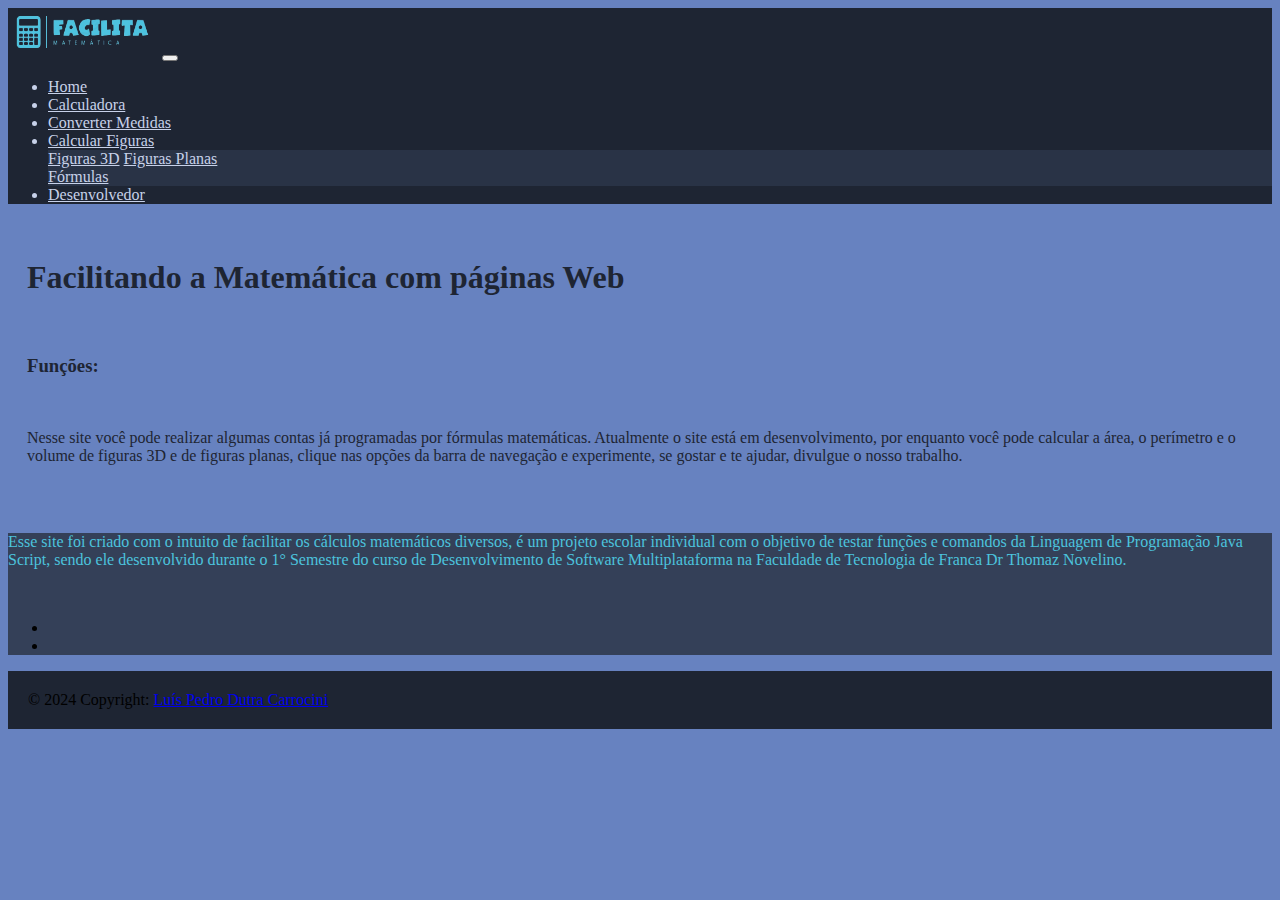
<file: index.html>
<!DOCTYPE html>
<html>
 <head>
  <meta charset="UTF-8">
  <meta http-equiv="X-UA-Compatible" content="IE=edge">
  <meta name="viewport" content="width=device-width, initial-scale=1.0">
  <title>Facilita Matemática</title>
  
  <!-- Importando o estilo do bootstrap -->
  <link rel="stylesheet" href="https://stackpath.bootstrapcdn.com/bootstrap/4.1.3/css/bootstrap.min.css" integrity="sha384-MCw98/SFnGE8fJT3GXwEOngsV7Zt27NXFoaoApmYm81iuXoPkFOJwJ8ERdknLPMO" crossorigin="anonymous">
  <link rel="stylesheet" href="https://use.fontawesome.com/releases/v5.6.3/css/all.css" integrity="sha384-UHRtZLI+pbxtHCWp1t77Bi1L4ZtiqrqD80Kn4Z8NTSRyMA2Fd33n5dQ8lWUE00s/" crossorigin="anonymous">
  
  <!-- Inserindo um icone na aba da página -->
  <link rel="icon" href="img_site/icone_calculadora-sf.png" type="image/png">

  <!-- Incluindo arquivo CSS -->
  <link rel="stylesheet"  href="css/style.css">
 </head>
 
 <body>
     
<!-- Barra de navegação -->
<nav class="navbar navbar-expand-lg navbar-light">
  <a class="navbar-brand" href="#" id='a-logo'><img id='logo_fm' src="img_site/logo_fm-sf.png"></a>
  <button class="navbar-toggler" type="button" data-toggle="collapse" data-target="#conteudoNavbarSuportado" aria-controls="conteudoNavbarSuportado" aria-expanded="false" aria-label="Alterna navegação">
    <span class="navbar-toggler-icon" style="color: #c7d1e9;"></span>
  </button>

  <div class="collapse navbar-collapse" id="conteudoNavbarSuportado">
    <ul class="navbar-nav mr-auto">
      <li class="nav-item active">
        <a class="nav-link" href="#" id='a-menu'>Home</a>
      </li>
      <li class="nav-item">
        <a class="nav-link" id='a-menu' href="calculadora.html">Calculadora</a>
      </li>
      <li class="nav-item">
        <a class="nav-link" id='a-menu' href="converter_medidas.html?tipo_calculo=tamanho">Converter Medidas</a>
      </li>
      <li class="nav-item dropdown">
        <a class="nav-link dropdown-toggle" id='a-menu' href="#" id="navbarDropdown" role="button" data-toggle="dropdown" aria-haspopup="true" aria-expanded="false">
          Calcular Figuras
        </a>
        <div class="dropdown-menu" aria-labelledby="navbarDropdown">
          <a class="dropdown-item" href="escolherfiguras_volume.html" id='a-menu-cbo'>Figuras 3D</a>
          <a class="dropdown-item" href="escolherfiguras_planas.html" id='a-menu-cbo'>Figuras Planas</a>
          <div class="dropdown-divider"></div>
          <a class="dropdown-item" href="formulasfiguras.html" id='a-menu-cbo'>Fórmulas</a>
        </div>
      </li>
      <li class="nav-item">
        <a class="nav-link disabled" href="https://github.com/luis-pedro-dutra-carrocini" id='a-menu' target="_blank">Desenvolvedor</a>
      </li>
    </ul>
  </div>
</nav>
  
  <br>
  <center>
  <div id="informacao_index">
  <h1>Facilitando a Matemática com páginas Web</h1><br>
  <h3>Funções:</h3><br>
  <p>Nesse site você pode realizar algumas contas já programadas por fórmulas matemáticas. Atualmente o site está em desenvolvimento, por enquanto você pode calcular a área, o perímetro e o volume de figuras 3D e de figuras planas, clique nas opções da barra de navegação e experimente, se gostar e te ajudar, divulgue o nosso trabalho.</p>
  </div>
  </center>
  
<script src="https://code.jquery.com/jquery-3.3.1.slim.min.js" integrity="sha384-q8i/X+965DzO0rT7abK41JStQIAqVgRVzpbzo5smXKp4YfRvH+8abtTE1Pi6jizo" crossorigin="anonymous"></script>
<script src="https://cdnjs.cloudflare.com/ajax/libs/popper.js/1.14.3/umd/popper.min.js" integrity="sha384-ZMP7rVo3mIykV+2+9J3UJ46jBk0WLaUAdn689aCwoqbBJiSnjAK/l8WvCWPIPm49" crossorigin="anonymous"></script>
<script src="https://stackpath.bootstrapcdn.com/bootstrap/4.1.3/js/bootstrap.min.js" integrity="sha384-ChfqqxuZUCnJSK3+MXmPNIyE6ZbWh2IMqE241rYiqJxyMiZ6OW/JmZQ5stwEULTy" crossorigin="anonymous"></script>

<br><br>
<footer class="bg-dark text-light">
    <div class="container-fluid py-3" style="background-color: #344058;">
      <div class="col-8" style="width: 100%;">
        <p style="color: #4CC3DD; width: 100%;">
          Esse site foi criado com o intuito de facilitar os cálculos matemáticos diversos, é um projeto escolar individual com o objetivo de testar funções e comandos da Linguagem de Programação Java Script, sendo ele desenvolvido durante o 1° Semestre do curso de Desenvolvimento de Software Multiplataforma na Faculdade de Tecnologia de Franca Dr Thomaz Novelino.
        </p><br>
        <ul class="nav">
          <li class="nav-link"><a href="https://www.linkedin.com/in/lu%C3%ADs-pedro-1652ba299?" title="Linkedin" style="color:white;" target="_blank"><i class="fab fa-linkedin fa-3x"></i></a></li>
          <li class="nav-link"><a href="https://github.com/luis-pedro-dutra-carrocini" title="GitHub" style="color:white;" target="_blank"><i class="fab fa-github fa-3x"></i></a></li>
          
        </ul>
      </div>
    </div>
    <div class="text-center" style="background-color: #1E2533; padding: 20px;" >
      &copy 2024 Copyright: <a href="#">Luís Pedro Dutra Carrocini</a>
    </div>
  </footer>
</body>
</html>
</file>
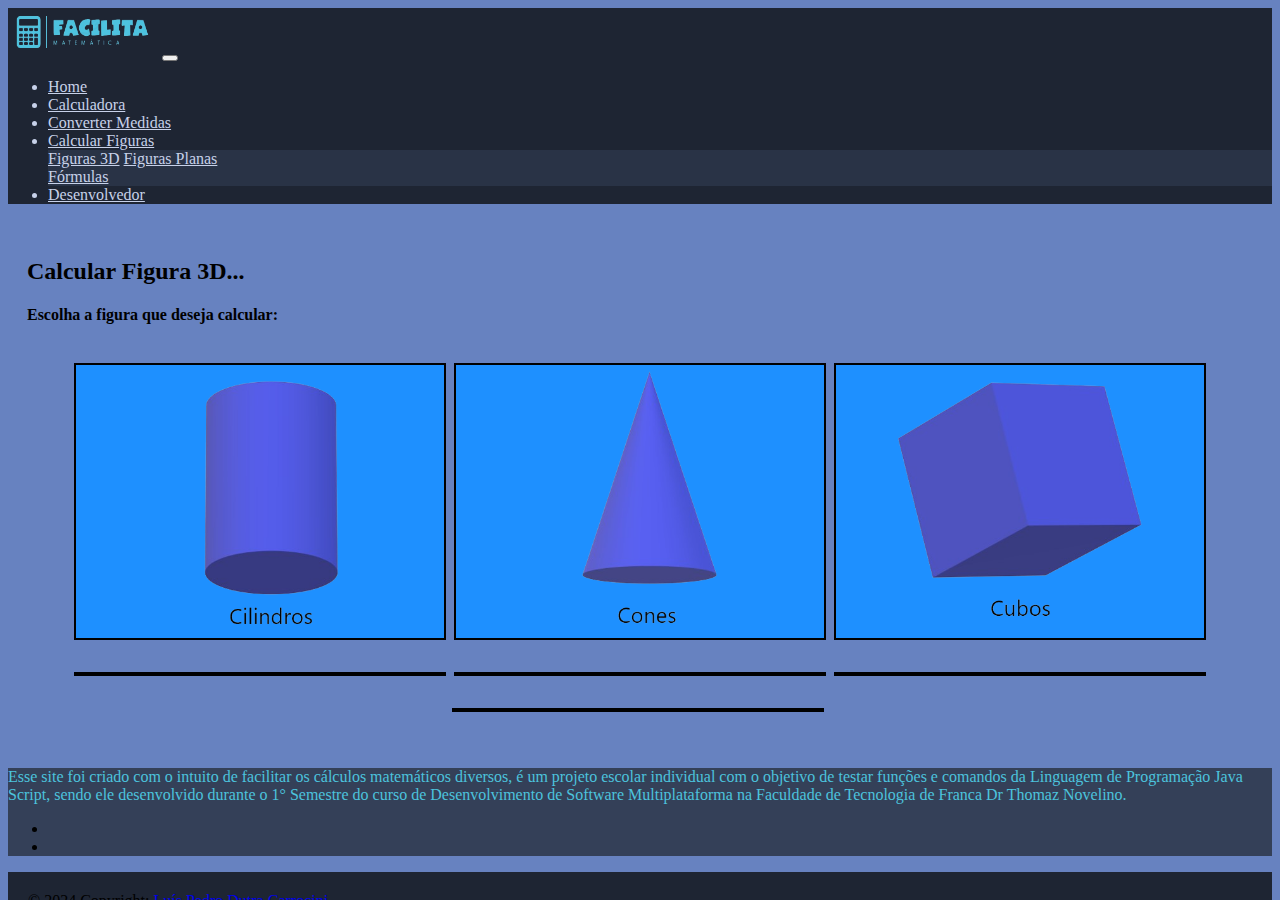
<file: calcular_figura.html>
<!DOCTYPE html>
<html>
 <head>
  <title>Calcular Volume</title>
  
  <!-- Importando o estilo do bootstrap -->
  <link rel="stylesheet" href="https://stackpath.bootstrapcdn.com/bootstrap/4.1.3/css/bootstrap.min.css" integrity="sha384-MCw98/SFnGE8fJT3GXwEOngsV7Zt27NXFoaoApmYm81iuXoPkFOJwJ8ERdknLPMO" crossorigin="anonymous">
 </head>
 
 <body bgcolor="cyan">
     
<!-- Barra de navegação -->
<nav class="navbar navbar-expand-lg navbar-light bg-light">
  <a class="navbar-brand" href="#">Facilita Metemática</a>
  <button class="navbar-toggler" type="button" data-toggle="collapse" data-target="#conteudoNavbarSuportado" aria-controls="conteudoNavbarSuportado" aria-expanded="false" aria-label="Alterna navegação">
    <span class="navbar-toggler-icon"></span>
  </button>

  <div class="collapse navbar-collapse" id="conteudoNavbarSuportado">
    <ul class="navbar-nav mr-auto">
      <li class="nav-item active">
        <a class="nav-link" href="index.html">Home <span class="sr-only">(página atual)</span></a>
      </li>
      <li class="nav-item">
        <a class="nav-link" href="#">Fórmulas Gerais</a>
      </li>
      <li class="nav-item dropdown">
        <a class="nav-link dropdown-toggle" href="#" id="navbarDropdown" role="button" data-toggle="dropdown" aria-haspopup="true" aria-expanded="false">
          Calcular Figuras
        </a>
        <div class="dropdown-menu" aria-labelledby="navbarDropdown">
          <a class="dropdown-item" href="escolherfiguras_volume.html">Figuras 3D</a>
          <a class="dropdown-item" href="#">Figuras Planas</a>
          <div class="dropdown-divider"></div>
          <a class="dropdown-item" href="#">Outros Cálculos</a>
        </div>
      </li>
    </ul>
  </div>
</nav>

<!-- iniciando JavaScript para relaizar funções -->
<script>

/* Quando Carregar a página deve verificar qual é o tipo de figura que iremos qualcular*/
window.onload = function () { var urlAtual = window.location.href;
var urlClass = new URL(urlAtual);
var tipo_calculo = urlClass.searchParams.get("tipo_calculo");

if (tipo_calculo === "cubo"){
document.getElementById('volume_cubo').style.visibility = "visible"
document.getElementById('volume_esfera').style.display = "none";
document.getElementById('volume_cilindro').style.display = "none";
document.getElementById('volume_cone').style.display = "none";
document.getElementById('volume_piramide').style.display = "none";
document.getElementById('volume_paralelepipedo').style.display = "none";
    }else if (tipo_calculo === "esfera"){
document.getElementById('volume_cubo').style.display = "none"
document.getElementById('volume_esfera').style.visibility = "visible";
document.getElementById('volume_cilindro').style.display = "none";
document.getElementById('volume_cone').style.display = "none";
document.getElementById('volume_piramide').style.display = "none";
document.getElementById('volume_paralelepipedo').style.display = "none";
    }else if (tipo_calculo === "cilindro"){
document.getElementById('volume_cubo').style.display = "none"
document.getElementById('volume_esfera').style.display = "none";
document.getElementById('volume_cilindro').style.visibility = "visible";
document.getElementById('volume_cone').style.display = "none";
document.getElementById('volume_piramide').style.display = "none";
document.getElementById('volume_paralelepipedo').style.display = "none";
    }else if (tipo_calculo === "cone"){
document.getElementById('volume_cubo').style.display = "none"
document.getElementById('volume_esfera').style.display = "none";
document.getElementById('volume_cilindro').style.display = "none";
document.getElementById('volume_cone').style.visibility = "visible";
document.getElementById('volume_piramide').style.display = "none";
document.getElementById('volume_paralelepipedo').style.display = "none";
    }else if (tipo_calculo === "piramide"){
document.getElementById('volume_cubo').style.display = "none"
document.getElementById('volume_esfera').style.display = "none";
document.getElementById('volume_cilindro').style.display = "none";
document.getElementById('volume_cone').style.display = "none";
document.getElementById('volume_piramide').style.visibility = "visible";
document.getElementById('volume_paralelepipedo').style.display = "none";
    }else if (tipo_calculo === "paralelepipedo"){
document.getElementById('volume_cubo').style.display = "none"
document.getElementById('volume_esfera').style.display = "none";
document.getElementById('volume_cilindro').style.display = "none";
document.getElementById('volume_cone').style.display = "none";
document.getElementById('volume_piramide').style.display = "none";
document.getElementById('volume_paralelepipedo').style.visibility = "visible";
    }else{
        window.location.href = "escolherfiguras_volume.html";
    }
}

/* Função para verificar qual é a base da pirâmide para ver de seve mostrar o input de inserir quantidade*/
function verfbase_piramide(){
  var tipobase_piramide = document.getElementById('tipobase_piramide').value;

  if (tipobase_piramide === "piligono_regular"){
    document.getElementById('numerobase_piramide').style.display = "block";
  }else{
    document.getElementById('numerobase_piramide').style.display = "none";
  }

  if (tipobase_piramide === "retangulo"){
    document.getElementById('divladomaior_piramide').style.display = "block";
    document.getElementById('lblladomenor_piramide').innerHTML = "Lado Menor";
  }else{
    document.getElementById('divladomaior_piramide').style.display = "none";
    document.getElementById('lblladomenor_piramide').innerHTML = "Lado";
  }
}

/* Funções para calcular o volume, área e permetro de cada figura */
function Cvolume_para (){
    var espessura = document.getElementById('espessura_para').value;
    var comprimento = document.getElementById('comprimento_para').value;
    var altura = document.getElementById('altura_para').value;
    var unmedida = document.getElementById('unmedida_para').value;
    
    var volume = (espessura*comprimento*altura);
    var area = ((espessura*comprimento)*2) + ((espessura*altura)*2) + ((comprimento*altura)*2);
    var perimetro = ((altura*4) + (comprimento*4) + (espessura*4));
    var mos_resultado = "Volume = " + volume + " " + unmedida + "³/  Área = " + area + " " + unmedida + "²/  Perímetro = " + perimetro + " " + unmedida;
    document.getElementById('resultado_para').innerHTML = mos_resultado;
}

function Cvolume_cubo (){
    var lado = document.getElementById('lado_cubo').value;
    var unmedida = document.getElementById('unmedida_cubo').value;
    
    var volume = (lado*lado*lado);
    var area = (lado*lado)*6;
    var perimetro = lado*12;
    var mos_resultado = "Volume = " + volume + " " + unmedida + "³/  Área = " + area + " " + unmedida + "²/  Perímetro = " + perimetro + " " + unmedida;
    document.getElementById('resultado_cubo').innerHTML = mos_resultado;
}

function Cvolume_esfera (){
    var raio = document.getElementById('raio_esfera').value;
    var unmedida = document.getElementById('unmedida_esfera').value;
    var PI = document.getElementById('pi_esfera').value;
    
    var volume_bruto = ((raio*raio*raio)*PI*4)/3;
    var volume = Number(volume_bruto.toFixed(2));
    var area_bruta = ((raio*raio)*PI)*4;
    var area = Number(area_bruta.toFixed(2));
    var mos_resultado = "Volume ≅ " + volume.toString().replace('.', ',')  + " " + unmedida + "³/  Área ≅ " + area.toString().replace('.', ',') +  " " + unmedida + "²";
    document.getElementById('resultado_esfera').innerHTML = mos_resultado;
}

function Cvolume_cilindro (){
    var raio = document.getElementById('raio_cilindro').value;
    var unmedida = document.getElementById('unmedida_cilindro').value;
    var PI = document.getElementById('pi_cilindro').value;
    var altura = document.getElementById('altura_cilindro').value;
    
    var volume_bruto = ((raio*raio)*PI)*altura;
    var volume = Number(volume_bruto.toFixed(2));
    var area_bruta = (raio+altura)*raio*PI*2;
    var area = Number(area_bruta.toFixed(2));
    var mos_resultado = "Volume ≅ " + volume.toString().replace('.', ',')  + " " + unmedida + "³/  Área ≅ " + area.toString().replace('.', ',') + " " + unmedida + "²";
    document.getElementById('resultado_cilindro').innerHTML = mos_resultado;
}

function Cvolume_cone (){
    var raio = document.getElementById('raio_cone').value;
    var unmedida = document.getElementById('unmedida_cone').value;
    var PI = document.getElementById('pi_cone').value;
    var altura = document.getElementById('altura_cone').value;
    
    var volume_bruto = (((raio*raio)*PI)*altura)/3;
    var volume = Number(volume_bruto.toFixed(2));
    var geratriz = Math.sqrt((raio*raio) + (altura*altura));
    var area_bruta = (raio*raio)*PI + PI*raio*geratriz;
    var area = Number(area_bruta.toFixed(2));
    var mos_resultado = "Volume ≅ " + volume.toString().replace('.', ',')  + " " + unmedida + "³/  Área ≅ " + area.toString().replace('.', ',') + " " + unmedida + "²";
    document.getElementById('resultado_cone').innerHTML = mos_resultado;
}

function Cvolume_piramide (){
    var lado = document.getElementById('lado_piramide').value;
    var unmedida = document.getElementById('unmedida_piramide').value;
    var altura = document.getElementById('altura_piramide').value;
    var tipobase_piramide = document.getElementById('tipobase_piramide').value;

    /* Calculando a área da base de acordo com a figura */
    if (tipobase_piramide === "triangulo"){
      var area_base = ((lado*lado)*Math.sqrt(3))/4;
    }else if (tipobase_piramide === "quadrado"){
      var area_base = lado*lado;
    }else if (tipobase_piramide === "retangulo"){
      var ladomaior = document.getElementById('ladomaior_piramide').value;
      var area_base = lado*ladomaior;
    }else if (tipobase_piramide === "pentagono"){
      var area_base = ((((lado*lado)*5))*Math.sqrt(3))/4;
    }else if (tipobase_piramide === "hexagono"){
      var area_base = ((((lado*lado)*6))*Math.sqrt(3))/4;
    }else if (tipobase_piramide === "piligono_regular"){
      var qt_aresta = document.getElementById('qtaresta_piramide').value;
      var area_base = ((((lado*lado)*qt_aresta))*Math.sqrt(3))/4;
    }

    /* Calculando a área lateral de acordo com a figura */
    if (tipobase_piramide === "triangulo"){
      var apotema = ((lado*Math.sqrt(3))/2)/2;
      var area_lateral = ((lado*apotema)/2)*3;
    }else if (tipobase_piramide === "quadrado"){
      var apotema = ((lado*Math.sqrt(3))/2)/2;
      var area_lateral = ((lado*apotema)/2)*4;
    }else if (tipobase_piramide === "retangulo"){
      var ladomaior = document.getElementById('ladomaior_piramide').value;
      var apotemamaior = ((ladomaior*Math.sqrt(3))/2)/2;

      var apotemamenor = ((lado*Math.sqrt(3))/2)/2;

      var area_lateral = (((ladomaior*apotemamaior)/2)*2) + (((lado*apotemamenor)/2)*2);
    }else if (tipobase_piramide === "pentagono"){
      var apotema = ((lado*Math.sqrt(3))/2)/2;
      var area_lateral = ((lado*apotema)/2)*5;
    }
    else if (tipobase_piramide === "hexagono"){
      var apotema = ((lado*Math.sqrt(3))/2)/2;
      var area_lateral = ((lado*apotema)/2)*6;
    }else if (tipobase_piramide === "piligono_regular"){
      var qt_aresta = document.getElementById('qtaresta_piramide').value;
      var apotema = ((lado*Math.sqrt(3))/2)/2;
      var area_lateral = ((lado*apotema)/2)*qt_aresta;
    }
    
    var volume_bruto = ((area_base)*altura)/3;
    var volume = Number(volume_bruto.toFixed(2));
    var area_bruta = area_base + area_lateral;
    var area = Number(area_bruta.toFixed(2));
    var mos_resultado = "Volume ≅ " + volume.toString().replace('.', ',')  + " " + unmedida + "³/  Área ≅ " + area.toString().replace('.', ',') + " " + unmedida + "²";
    document.getElementById('resultado_piramide').innerHTML = mos_resultado;
}


</script>


  <br>
  <center>
<div class="container">
      <div class="py-5 text-center">
        <h2>Calcular Volume, Área e Perímetro</h2>
      </div>

      <div class="row">
        <div class="col-md-4 order-md-2 mb-4">
          <h4 class="d-flex justify-content-between align-items-center mb-3">
            <span class="text-muted">Outras opções</span>
            <span class="badge badge-secondary badge-pill">7</span>
          </h4>
          <ul class="list-group mb-3">
            <li class="list-group-item d-flex justify-content-between lh-condensed">
              <div>
                <h6 class="my-0"><a href="calcular_figura.html?tipo_calculo=cubo"><font color="black">Cubos</font></a></h6>
              </div>
            </li>
            <li class="list-group-item d-flex justify-content-between lh-condensed">
              <div>
                <h6 class="my-0"><a href="calcular_figura.html?tipo_calculo=paralelepipedo"><font color="black">Paralelepipedos</font></a></h6>
              </div>
            </li>
            <li class="list-group-item d-flex justify-content-between lh-condensed">
              <div>
                <h6 class="my-0"><a href="calcular_figura.html?tipo_calculo=esfera"><font color="black">Esferas</font></a></h6>
              </div>
            </li>
            <li class="list-group-item d-flex justify-content-between lh-condensed">
              <div>
                <h6 class="my-0"><a href="calcular_figura.html?tipo_calculo=cone"><font color="black">Cones</font></a></h6>
              </div>
            </li>
            <li class="list-group-item d-flex justify-content-between lh-condensed">
              <div>
                <h6 class="my-0"><a href="calcular_figura.html?tipo_calculo=piramide"><font color="black">Pirâmides</font></a></h6>
              </div>
            </li>
            <li class="list-group-item d-flex justify-content-between lh-condensed">
              <div>
                <h6 class="my-0"><a href="calcular_figura.html?tipo_calculo=cilindro"><font color="black">Cilíndros</font></a></h6>
              </div>
            </li>
            <li class="list-group-item d-flex justify-content-between lh-condensed">
              <div>
                <h6 class="my-0">Quadrados e Retângulos</h6>
              </div>
            </li>
            <li class="list-group-item d-flex justify-content-between lh-condensed">
              <div>
                <h6 class="my-0">Triângulos</h6>
              </div>
            </li>
            <li class="list-group-item d-flex justify-content-between lh-condensed">
              <div>
                <h6 class="my-0">Círculo</h6>
              </div>
            </li>
          </ul>
        </div>
        
        <!-- Calcular Cubo -->
        <div class="col-md-8 order-md-1" id="volume_cubo">
          <h4 class="mb-3">Dados do Cubo</h4>
          <form class="needs-validation" novalidate>
            <div class="row">
              <div class="col-md-3 mb-3">
                <label for="lado_cubo">Lado</label>
                <input type="number" class="form-control" id="lado_cubo" placeholder="" value="" required>
                <div class="invalid-feedback">
                  É obrigatório inserir.
                </div>
              </div>

              <div class="col-md-3 mb-3">
                <label for="unmedida_cubo">Medida</label>
                <select class="custom-select d-block w-100" id="unmedida_cubo" required>
                  <option value="Km">Quilômetros (Km)</option>
                  <option value="M">Metros (M)</option>
                  <option value="Cm">Centímetros (Cm)</option>
                  <option value="mm">Milímetros (mm)</option>
                </select>
              </div>
            </div>
            <br>
            
            <label style="font-size: 25px;" id="resultado_cubo"></label>
            
            <hr class="mb-4">
            <label class="btn btn-primary btn-lg btn-block" onclick="Cvolume_cubo()">Calcular</label>
          </form>
        </div>
        
        <!-- Calcular Esfera -->
        <div class="col-md-8 order-md-1" id="volume_esfera">
          <h4 class="mb-3">Dados da Esfera</h4>
          <form class="needs-validation" novalidate>
            <div class="row">
              <div class="col-md-3 mb-3">
                <label for="raio_esfera">Raio</label>
                <input type="number" class="form-control" id="raio_esfera" placeholder="" value="" required>
                <div class="invalid-feedback">
                  É obrigatório inserir.
                </div>
              </div>
              
              <div class="col-md-3 mb-3">
                <label for="pi_esfera">Val. ≅ de π</label>
                <input type="number" class="form-control" id="pi_esfera" placeholder="" value="" required>
                <div class="invalid-feedback">
                  É obrigatório inserir.
                </div>
              </div>

              <div class="col-md-3 mb-3">
                <label for="unmedida_esfera">Medida</label>
                <select class="custom-select d-block w-100" id="unmedida_esfera" required>
                  <option value="Km">Quilômetros (Km)</option>
                  <option value="M">Metros (M)</option>
                  <option value="Cm">Centímetros (Cm)</option>
                  <option value="mm">Milímetros (mm)</option>
                </select>
              </div>
            </div>
            <br>
            
            <label style="font-size: 25px;" id="resultado_esfera"></label>
            
            <hr class="mb-4">
            <label class="btn btn-primary btn-lg btn-block" onclick="Cvolume_esfera()">Calcular</label>
          </form>
        </div>
        
        <!-- Calcular Cilindro -->
        <div class="col-md-8 order-md-1" id="volume_cilindro">
          <h4 class="mb-3">Dados do Cilíndro</h4>
          <form class="needs-validation" novalidate>
            <div class="row">
              <div class="col-md-3 mb-3">
                <label for="raio_cilindro">Raio</label>
                <input type="number" class="form-control" id="raio_cilindro" placeholder="" value="" required>
                <div class="invalid-feedback">
                  É obrigatório inserir.
                </div>
              </div>
              <div class="col-md-3 mb-3">
                <label for="altura_cilindro">Altura</label>
                <input type="number" class="form-control" id="altura_cilindro" placeholder="" value="" required>
                <div class="invalid-feedback">
                  É obrigatório inserir.
                </div>
              </div>
              <div class="col-md-3 mb-3">
                <label for="pi_cilindro">Val. ≅ de π</label>
                <input type="number" class="form-control" id="pi_cilindro" placeholder="" value="" required>
                <div class="invalid-feedback">
                  É obrigatório inserir.
                </div>
              </div>

              <div class="col-md-3 mb-3">
                <label for="unmedida_cilindro">Medida</label>
                <select class="custom-select d-block w-100" id="unmedida_cilindro" required>
                  <option value="Km">Quilômetros (Km)</option>
                  <option value="M">Metros (M)</option>
                  <option value="Cm">Centímetros (Cm)</option>
                  <option value="mm">Milímetros (mm)</option>
                </select>
              </div>
            </div>
            <br>
            
            <label style="font-size: 25px;" id="resultado_cilindro"></label>
            
            <hr class="mb-4">
            <label class="btn btn-primary btn-lg btn-block" onclick="Cvolume_cilindro()">Calcular</label>
          </form>
        </div>
        
        <!-- Calcular Cone -->
        <div class="col-md-8 order-md-1" id="volume_cone">
          <h4 class="mb-3">Dados do Cone</h4>
          <form class="needs-validation" novalidate>
            <div class="row">
              <div class="col-md-3 mb-3">
                <label for="raio_cone">Raio</label>
                <input type="number" class="form-control" id="raio_cone" placeholder="" value="" required>
                <div class="invalid-feedback">
                  É obrigatório inserir.
                </div>
              </div>
              <div class="col-md-3 mb-3">
                <label for="altura_cone">Altura</label>
                <input type="number" class="form-control" id="altura_cone" placeholder="" value="" required>
                <div class="invalid-feedback">
                  É obrigatório inserir.
                </div>
              </div>
              <div class="col-md-3 mb-3">
                <label for="pi_cone">Val. ≅ de π</label>
                <input type="number" class="form-control" id="pi_cone" placeholder="" value="" required>
                <div class="invalid-feedback">
                  É obrigatório inserir.
                </div>
              </div>

              <div class="col-md-3 mb-3">
                <label for="unmedida_cone">Medida</label>
                <select class="custom-select d-block w-100" id="unmedida_cone" required>
                  <option value="Km">Quilômetros (Km)</option>
                  <option value="M">Metros (M)</option>
                  <option value="Cm">Centímetros (Cm)</option>
                  <option value="mm">Milímetros (mm)</option>
                </select>
              </div>
            </div>
            <br>
            
            <label style="font-size: 25px;" id="resultado_cone"></label>
            
            <hr class="mb-4">
            <label class="btn btn-primary btn-lg btn-block" onclick="Cvolume_cone()">Calcular</label>
          </form>
        </div>
        
        <!-- Calcular Priramide -->
        <div class="col-md-8 order-md-1" id="volume_piramide">
          <h4 class="mb-3">Dados da Pirâmide</h4>
          <form class="needs-validation" novalidate>
            <div class="row">
              <div class="col-md-3 mb-3">
                <label for="lado_piramide" id="lblladomenor_piramide">Lado</label>
                <input type="number" class="form-control" id="lado_piramide" placeholder="" value="" required>
                <div class="invalid-feedback">
                  É obrigatório inserir.
                </div>
              </div>
              <div class="col-md-3 mb-3" style="display: none;" id="divladomaior_piramide">
                <label for="ladomaior_piramide">Lado Maior</label>
                <input type="number" class="form-control" id="ladomaior_piramide" placeholder="" value="" required>
                <div class="invalid-feedback">
                  É obrigatório inserir.
                </div>
              </div>
              <div class="col-md-3 mb-3">
                <label for="altura_piramide">Altura</label>
                <input type="number" class="form-control" id="altura_piramide" placeholder="" value="" required>
                <div class="invalid-feedback">
                  É obrigatório inserir.
                </div>
              </div>

              <div class="col-md-3 mb-3">
                <label for="unmedida_piramide">Medida</label>
                <select class="custom-select d-block w-100" id="unmedida_piramide" required>
                  <option value="Km">Quilômetros (Km)</option>
                  <option value="M">Metros (M)</option>
                  <option value="Cm">Centímetros (Cm)</option>
                  <option value="mm">Milímetros (mm)</option>
                </select>
              </div>
              
              <div class="col-md-3 mb-3">
                <label for="tipobase_piramide">Base</label>
                <select class="custom-select d-block w-100" id="tipobase_piramide" onchange="verfbase_piramide()" required>
                  <option value="triangulo">Triângulo Equilátero</option>
                  <option value="quadrado">Quadrado</option>
                  <option value="retangulo">Retângulo</option>
                  <option value="pentagono">Pentágono Regular</option>
                  <option value="hexagono">Hexágono Regular</option>
                  <option value="piligono_regular">Polígono Regular</option>
                </select>
              </div>
            </div>
            <br>
        
            <div class="col-md-3 mb-3" style="display: none;" id="numerobase_piramide">
                <label for="qtaresta_piramide">N° Arestas (Base)</label>
                <input type="number" class="form-control" id="qtaresta_piramide" placeholder="" value="" required>
            </div>
            
            <label style="font-size: 25px;" id="resultado_piramide"></label>
            
            <hr class="mb-4">
            <label class="btn btn-primary btn-lg btn-block" onclick="Cvolume_piramide()">Calcular</label>
          </form>
        </div>
        
        <!-- Calcular Paralelepipedo -->
        <div class="col-md-8 order-md-1" id="volume_paralelepipedo">
          <h4 class="mb-3">Dados do Paralelepipedo</h4>
          <form class="needs-validation" novalidate>
            <div class="row">
              <div class="col-md-3 mb-3">
                <label for="primeiroNome">Comprimento</label>
                <input type="number" class="form-control" id="comprimento_para" placeholder="" value="" required>
                <div class="invalid-feedback">
                  É obrigatório inserir.
                </div>
              </div>
              <div class="col-md-3 mb-3">
                <label for="sobrenome">Altura</label>
                <input type="number" class="form-control" id="altura_para" placeholder="" value="" required>
                <div class="invalid-feedback">
                  É obrigatório inserir.
                </div>
              </div>
              <div class="col-md-3 mb-3">
                <label for="sobrenome">Espessura</label>
                <input type="number" class="form-control" id="espessura_para" placeholder="" value="" required>
                <div class="invalid-feedback">
                  É obrigatório inserir.
                </div>
              </div>

              <div class="col-md-3 mb-3">
                <label for="estado">Medida</label>
                <select class="custom-select d-block w-100" id="unmedida_para" required>
                  <option value="Km">Quilômetros (Km)</option>
                  <option value="M">Metros (M)</option>
                  <option value="Cm">Centímetros (Cm)</option>
                  <option value="mm">Milímetros (mm)</option>
                </select>
              </div>
            </div>
            <br>
            
            <label style="font-size: 25px;" id="resultado_para"></label>
            
            <hr class="mb-4">
            <label class="btn btn-primary btn-lg btn-block" onclick="Cvolume_para()">Calcular</label>
          </form>
        </div>
        
      </div>
      </div>
  </center>
  
  <script src="https://code.jquery.com/jquery-3.3.1.slim.min.js" integrity="sha384-q8i/X+965DzO0rT7abK41JStQIAqVgRVzpbzo5smXKp4YfRvH+8abtTE1Pi6jizo" crossorigin="anonymous"></script>
<script src="https://cdnjs.cloudflare.com/ajax/libs/popper.js/1.14.3/umd/popper.min.js" integrity="sha384-ZMP7rVo3mIykV+2+9J3UJ46jBk0WLaUAdn689aCwoqbBJiSnjAK/l8WvCWPIPm49" crossorigin="anonymous"></script>
<script src="https://stackpath.bootstrapcdn.com/bootstrap/4.1.3/js/bootstrap.min.js" integrity="sha384-ChfqqxuZUCnJSK3+MXmPNIyE6ZbWh2IMqE241rYiqJxyMiZ6OW/JmZQ5stwEULTy" crossorigin="anonymous"></script>

<br><br>
 </body>
</html>
</file>
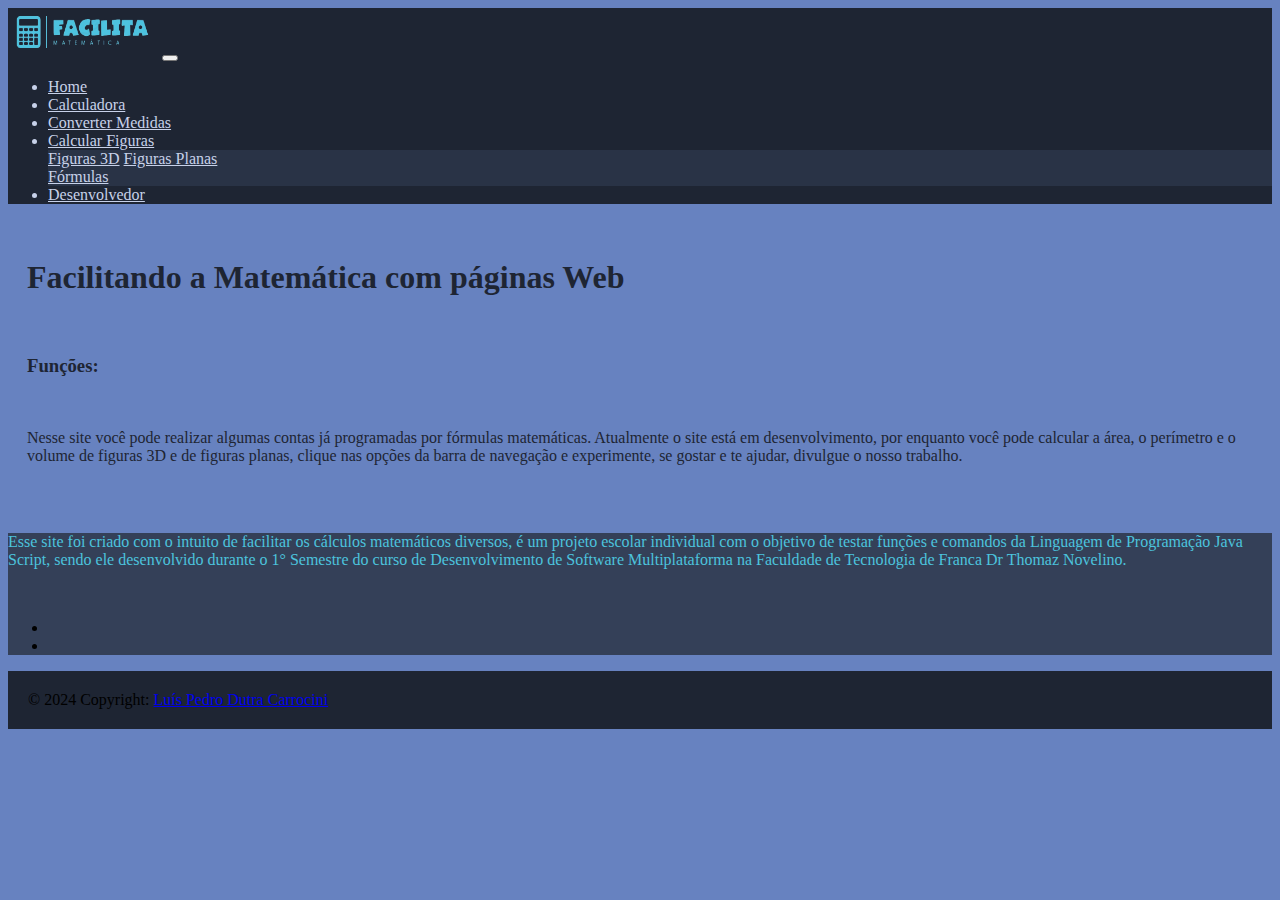
<file: calcular_figuras.html>
<!DOCTYPE html>
<html>
 <head>
  <meta charset="UTF-8">
  <meta http-equiv="X-UA-Compatible" content="IE=edge">
  <meta name="viewport" content="width=device-width, initial-scale=1.0">
  <title>Calcular Figura 3D</title>
  
  <!-- Importando o estilo do bootstrap -->
  <link rel="stylesheet" href="https://stackpath.bootstrapcdn.com/bootstrap/4.1.3/css/bootstrap.min.css" integrity="sha384-MCw98/SFnGE8fJT3GXwEOngsV7Zt27NXFoaoApmYm81iuXoPkFOJwJ8ERdknLPMO" crossorigin="anonymous">
  <link rel="stylesheet" href="https://use.fontawesome.com/releases/v5.6.3/css/all.css" integrity="sha384-UHRtZLI+pbxtHCWp1t77Bi1L4ZtiqrqD80Kn4Z8NTSRyMA2Fd33n5dQ8lWUE00s/" crossorigin="anonymous">
  
  <!-- Inserindo um icone na aba da página -->
  <link rel="icon" href="img_site/icone_calculadora-sf.png" type="image/png">

  <!-- Incluindo arquivos CSS e JS-->
  <link rel="stylesheet"  href="css/style.css">
  <script src="js/calcular_figuras.js"></script>
 </head>
 
 <body class="body-calfig" onLoad="verfigvol_escolhida();">
     
<!-- Barra de navegação -->
<nav class="navbar navbar-expand-lg navbar-light">
  <a class="navbar-brand" href="#" id='a-logo'><img id='logo_fm' src="img_site/logo_fm-sf.png"></a>
  <button class="navbar-toggler" type="button" data-toggle="collapse" data-target="#conteudoNavbarSuportado" aria-controls="conteudoNavbarSuportado" aria-expanded="false" aria-label="Alterna navegação">
    <span class="navbar-toggler-icon" style="color: #c7d1e9;"></span>
  </button>

  <div class="collapse navbar-collapse" id="conteudoNavbarSuportado">
    <ul class="navbar-nav mr-auto">
      <li class="nav-item active">
        <a class="nav-link" href="index.html" id='a-menu'>Home</a>
      </li>
      <li class="nav-item">
        <a class="nav-link" id='a-menu' href="calculadora.html">Calculadora</a>
      </li>
      <li class="nav-item">
        <a class="nav-link" id='a-menu' href="converter_medidas.html?tipo_calculo=tamanho">Converter Medidas</a>
      </li>
      <li class="nav-item dropdown">
        <a class="nav-link dropdown-toggle" id='a-menu' href="#" id="navbarDropdown" role="button" data-toggle="dropdown" aria-haspopup="true" aria-expanded="false">
          Calcular Figuras
        </a>
        <div class="dropdown-menu" aria-labelledby="navbarDropdown">
          <a class="dropdown-item" href="escolherfiguras_volume.html" id='a-menu-cbo'>Figuras 3D</a>
          <a class="dropdown-item" href="escolherfiguras_planas.html" id='a-menu-cbo'>Figuras Planas</a>
          <div class="dropdown-divider"></div>
          <a class="dropdown-item" href="formulasfiguras.html" id='a-menu-cbo'>Fórmulas</a>
        </div>
      </li>
      <li class="nav-item">
        <a class="nav-link disabled" href="https://github.com/luis-pedro-dutra-carrocini" id='a-menu' target="_blank">Desenvolvedor</a>
      </li>
    </ul>
    <form class="form-inline my-2 my-lg-0">
  </div>
</nav>
<br>

<center>
<div class="container" style='background-color: #FFFAFA; border-radius: 15px;'>
      <div class="py-5 text-center">
        <h2>Calcular Dados da Figura</h2>
      </div>

      <div class="row">
        <div class="col-md-4 order-md-2 mb-4">
          <h4 class="d-flex justify-content-between align-items-center mb-3">
            <span class="text-muted">Outras opções</span>
            <span class="badge badge-secondary badge-pill">15</span>
          </h4>
          <ul class="list-group mb-3">
              <li class="list-group-item d-flex justify-content-between lh-condensed" style="background-color: #6C757D;">
              <div style='align-items: center; width: 100%;'>
                <h6 class="my-0"><font color="white">Figuras 3D</font></h6>
              </div>
            </li>
            <li class="list-group-item d-flex justify-content-between lh-condensed">
              <div>
                <h6 class="my-0"><a href="calcular_figuras.html?tipo_calculo=cilindro"><font color="black">Cilíndros</font></a></h6>
              </div>
            </li>
            <li class="list-group-item d-flex justify-content-between lh-condensed">
              <div>
                <h6 class="my-0"><a href="calcular_figuras.html?tipo_calculo=cone"><font color="black">Cones</font></a></h6>
              </div>
            </li>
            <li class="list-group-item d-flex justify-content-between lh-condensed">
              <div>
                <h6 class="my-0"><a href="calcular_figuras.html?tipo_calculo=cubo"><font color="black">Cubos</font></a></h6>
              </div>
            </li>
            <li class="list-group-item d-flex justify-content-between lh-condensed">
              <div>
                <h6 class="my-0"><a href="calcular_figuras.html?tipo_calculo=esfera"><font color="black">Esferas</font></a></h6>
              </div>
            </li>
            <li class="list-group-item d-flex justify-content-between lh-condensed">
              <div>
                <h6 class="my-0"><a href="calcular_figuras.html?tipo_calculo=paralelepipedo"><font color="black">Paralelepipedos</font></a></h6>
              </div>
            </li>
            <li class="list-group-item d-flex justify-content-between lh-condensed">
              <div>
                <h6 class="my-0"><a href="calcular_figuras.html?tipo_calculo=piramide"><font color="black">Pirâmides</font></a></h6>
              </div>
            </li>
            
            <li class="list-group-item d-flex justify-content-between lh-condensed">
              <div>
                <h6 class="my-0"><a href="calcular_figuras.html?tipo_calculo=prisma"><font color="black">Prismas</font></a></h6>
              </div>
            </li>
            <li class="list-group-item d-flex justify-content-between lh-condensed" style="background-color: #6C757D;">
              <div style='align-items: center; width: 100%;'>
                <h6 class="my-0"><font color="white">Figuras Planas</font></h6>
              </div>
            </li>
            <li class="list-group-item d-flex justify-content-between lh-condensed">
              <div>
                <h6 class="my-0"><a href="calcular_figuras.html?tipo_calculo=circulo"><font color="black">Círculo</font></a></h6>
              </div>
            </li>
            <li class="list-group-item d-flex justify-content-between lh-condensed">
              <div>
                <h6 class="my-0"><a href="calcular_figuras.html?tipo_calculo=losangulo"><font color="black">Losângulos</font></a></h6>
              </div>
            </li>
            <li class="list-group-item d-flex justify-content-between lh-condensed">
              <div>
                <h6 class="my-0"><a href="calcular_figuras.html?tipo_calculo=paralelogramo"><font color="black">Paralelogramos</font></a></h6>
              </div>
            </li>
            <li class="list-group-item d-flex justify-content-between lh-condensed">
              <div>
                <h6 class="my-0"><a href="calcular_figuras.html?tipo_calculo=poligono"><font color="black">Polígonos</font></a></h6>
              </div>
            </li>
            <li class="list-group-item d-flex justify-content-between lh-condensed">
              <div>
                <h6 class="my-0"><a href="calcular_figuras.html?tipo_calculo=quadrado"><font color="black">Quadrados</font></a></h6>
              </div>
            </li>
            <li class="list-group-item d-flex justify-content-between lh-condensed">
              <div>
                <h6 class="my-0"><a href="calcular_figuras.html?tipo_calculo=retangulo"><font color="black">Retângulos</font></a></h6>
              </div>
            </li>
            <li class="list-group-item d-flex justify-content-between lh-condensed">
              <div>
                <h6 class="my-0"><a href="calcular_figuras.html?tipo_calculo=trapezio"><font color="black">Trapésios</font></a></h6>
              </div>
            </li>
            <li class="list-group-item d-flex justify-content-between lh-condensed">
              <div>
                <h6 class="my-0"><a href="calcular_figuras.html?tipo_calculo=triangulo"><font color="black">Triângulos</font></a></h6>
              </div>
            </li>
          </ul>
        </div>
        
        <!-- Calcular Cubo -->
        <div class="col-md-8 order-md-1" id="volume_cubo" style="display: none;">
          <h4 class="mb-3">Dados do Cubo</h4>
          <form class="needs-validation" novalidate>
            <div class="row" align='center'>
              <div class="col-md-3 mb-3">
                <label for="lado_cubo">Lado</label>
                <input type="number" class="form-control" id="lado_cubo" placeholder="" value="" required>
                <div class="invalid-feedback">
                  É obrigatório inserir.
                </div>
              </div>

              <div class="col-md-3 mb-3">
                <label for="unmedida_cubo">Medida</label>
                <select class="custom-select d-block w-100" id="unmedida_cubo" required>
                  <option value="Km">Quilômetros (Km)</option>
                  <option value="M">Metros (M)</option>
                  <option value="Cm">Centímetros (Cm)</option>
                  <option value="mm">Milímetros (mm)</option>
                </select>
              </div>
            </div>
            <br>
            
            <img src='img_figuras/cubocal.png' whidth='200' height='200' class='img-cal-fig'>
            <label style="font-size: 20px;">L = Lado</label>
            <br><br>
            <label style="font-size: 20px;">Volume = L³ / Área = (L²)x6 / Perímetro = Lx12</label>
            <br><br>
            
            <hr class="mb-4">
            <label style="font-size: 25px;" id="resultado_cubo"></label>
            <hr class="mb-4">
            
            <label class="btn btn-primary btn-lg btn-block" onclick="Cvolume_cubo()">Calcular</label>
          </form>
        </div>
        
        <!-- Calcular Esfera -->
        <div class="col-md-8 order-md-1" id="volume_esfera" style="display: none;">
          <h4 class="mb-3">Dados da Esfera</h4>
          <form class="needs-validation" novalidate>
            <div class="row">
              <div class="col-md-3 mb-3">
                <label for="raio_esfera">Raio</label>
                <input type="number" class="form-control" id="raio_esfera" placeholder="" value="" required>
                <div class="invalid-feedback">
                  É obrigatório inserir.
                </div>
              </div>
              
              <div class="col-md-3 mb-3">
                <label for="pi_esfera">Val. ≅ de π</label>
                <input type="number" class="form-control" id="pi_esfera" placeholder="" value="3.14" required>
                <div class="invalid-feedback">
                  É obrigatório inserir.
                </div>
              </div>

              <div class="col-md-3 mb-3">
                <label for="unmedida_esfera">Medida</label>
                <select class="custom-select d-block w-100" id="unmedida_esfera" required>
                  <option value="Km">Quilômetros (Km)</option>
                  <option value="M">Metros (M)</option>
                  <option value="Cm">Centímetros (Cm)</option>
                  <option value="mm">Milímetros (mm)</option>
                </select>
              </div>
            </div>
            <br>
            
            <img src='img_figuras/esferacal.png' whidth='200' height='200' class='img-cal-fig'>
            <label style="font-size: 20px;">r = Raio</label>
            <br><br>
            <label style="font-size: 20px;">Volume = (3π x r²)÷4 / Área = 4π x r²</label>
            <br><br>
            
            <hr class="mb-4">
            <label style="font-size: 25px;" id="resultado_esfera"></label>
            <hr class="mb-4">

            <label class="btn btn-primary btn-lg btn-block" onclick="Cvolume_esfera()">Calcular</label>
          </form>
        </div>
        
        <!-- Calcular Cilindro -->
        <div class="col-md-8 order-md-1" id="volume_cilindro" style="display: none;">
          <h4 class="mb-3">Dados do Cilíndro</h4>
          <form class="needs-validation" novalidate>
            <div class="row">
              <div class="col-md-3 mb-3">
                <label for="raio_cilindro">Raio</label>
                <input type="number" class="form-control" id="raio_cilindro" placeholder="" value="" required>
                <div class="invalid-feedback">
                  É obrigatório inserir.
                </div>
              </div>
              <div class="col-md-3 mb-3">
                <label for="altura_cilindro">Altura</label>
                <input type="number" class="form-control" id="altura_cilindro" placeholder="" value="" required>
                <div class="invalid-feedback">
                  É obrigatório inserir.
                </div>
              </div>
              <div class="col-md-3 mb-3">
                <label for="pi_cilindro">Val. ≅ de π</label>
                <input type="number" class="form-control" id="pi_cilindro" placeholder="" value="3.14" required>
                <div class="invalid-feedback">
                  É obrigatório inserir.
                </div>
              </div>

              <div class="col-md-3 mb-3">
                <label for="unmedida_cilindro">Medida</label>
                <select class="custom-select d-block w-100" id="unmedida_cilindro" required>
                  <option value="Km">Quilômetros (Km)</option>
                  <option value="M">Metros (M)</option>
                  <option value="Cm">Centímetros (Cm)</option>
                  <option value="mm">Milímetros (mm)</option>
                </select>
              </div>
            </div>
            <br>
            

            <img src='img_figuras/cilindrocal.png' whidth='200' height='200' class='img-cal-fig'>
            <label style="font-size: 20px; text-align: left;">r = Raio <br> h = Altura</label>
            <br><br>

            <label style="font-size: 20px;">Volume = π x r² x h / AB = π x r² / AL = 2πrh / AT = AB + AL</label>
            <br><br>
            
            <hr class="mb-4">
            <label style="font-size: 25px;" id="resultado_cilindro"></label>
            <hr class="mb-4">

            <label class="btn btn-primary btn-lg btn-block" onclick="Cvolume_cilindro()">Calcular</label>
          </form>
        </div>
        
        <!-- Calcular Cone -->
        <div class="col-md-8 order-md-1" id="volume_cone" style="display: none;">
          <h4 class="mb-3">Dados do Cone</h4>
          <form class="needs-validation" novalidate>
            <div class="row">
              <div class="col-md-3 mb-3">
                <label for="raio_cone">Raio</label>
                <input type="number" class="form-control" id="raio_cone" placeholder="" value="" required>
                <div class="invalid-feedback">
                  É obrigatório inserir.
                </div>
              </div>
              <div class="col-md-3 mb-3">
                <label for="altura_cone">Altura</label>
                <input type="number" class="form-control" id="altura_cone" placeholder="" value="" required>
                <div class="invalid-feedback">
                  É obrigatório inserir.
                </div>
              </div>
              <div class="col-md-3 mb-3">
                <label for="pi_cone">Val. ≅ de π</label>
                <input type="number" class="form-control" id="pi_cone" placeholder="" value="3.14" required>
                <div class="invalid-feedback">
                  É obrigatório inserir.
                </div>
              </div>

              <div class="col-md-3 mb-3">
                <label for="unmedida_cone">Medida</label>
                <select class="custom-select d-block w-100" id="unmedida_cone" required>
                  <option value="Km">Quilômetros (Km)</option>
                  <option value="M">Metros (M)</option>
                  <option value="Cm">Centímetros (Cm)</option>
                  <option value="mm">Milímetros (mm)</option>
                </select>
              </div>
            </div>
            <br>
            
            <img src='img_figuras/conecal.png' whidth='200' height='200' class='img-cal-fig'>
            <label style="font-size: 20px; text-align: left;">r = Raio <br> h = Altura <br> g = Geratriz</label>
            <br><br>

            <label style="font-size: 20px;">g = √(r² + h²) / Volume = (π x r² x h)÷3 / Área = πr x (r + g)</label>
            <br><br>
            
            <hr class="mb-4">
            <label style="font-size: 25px;" id="resultado_cone"></label>
            <hr class="mb-4">

            <label class="btn btn-primary btn-lg btn-block" onclick="Cvolume_cone()">Calcular</label>
          </form>
        </div>
        
        <!-- Calcular Priramide -->
        <div class="col-md-8 order-md-1" id="volume_piramide" style="display: none;">
          <h4 class="mb-3">Dados da Pirâmide</h4>
          <form class="needs-validation" novalidate>
            <div class="row">
              <div class="col-md-3 mb-3">
                <label for="lado_piramide" id="lblladomenor_piramide">Lado</label>
                <input type="number" class="form-control" id="lado_piramide" placeholder="" value="" required>
                <div class="invalid-feedback">
                  É obrigatório inserir.
                </div>
              </div>
              <div class="col-md-3 mb-3" style="display: none;" id="divladomaior_piramide">
                <label for="ladomaior_piramide">Lado Maior</label>
                <input type="number" class="form-control" id="ladomaior_piramide" placeholder="" value="" required>
                <div class="invalid-feedback">
                  É obrigatório inserir.
                </div>
              </div>
              <div class="col-md-3 mb-3">
                <label for="altura_piramide">Altura</label>
                <input type="number" class="form-control" id="altura_piramide" placeholder="" value="" required>
                <div class="invalid-feedback">
                  É obrigatório inserir.
                </div>
              </div>
              <div class="col-md-3 mb-3" style="display: none;" id="numerobase_piramide">
                <label for="qtaresta_piramide">N° Arestas (Base)</label>
                <input type="number" class="form-control" id="qtaresta_piramide" placeholder="" value="" required>
                <div class="invalid-feedback">
                  É obrigatório inserir.
                </div>
              </div>

              <div class="col-md-3 mb-3">
                <label for="unmedida_piramide">Medida</label>
                <select class="custom-select d-block w-100" id="unmedida_piramide" required>
                  <option value="Km">Quilômetros (Km)</option>
                  <option value="M">Metros (M)</option>
                  <option value="Cm">Centímetros (Cm)</option>
                  <option value="mm">Milímetros (mm)</option>
                </select>
              </div>
              
              <div class="col-md-3 mb-3">
                <label for="tipobase_piramide">Base</label>
                <select class="custom-select d-block w-100" id="tipobase_piramide" onchange="verfbase_piramide()" required>
                  <option value="triangulo">Triângulo Equilátero</option>
                  <option value="quadrado">Quadrado</option>
                  <option value="retangulo">Retângulo</option>
                  <option value="pentagono">Pentágono Regular</option>
                  <option value="hexagono">Hexágono Regular</option>
                  <option value="piligono_regular">Polígono Regular</option>
                </select>
              </div>
            </div>
            <br>
            
            <img src='img_figuras/piramidecal.png' whidth='200' height='200' class='img-cal-fig'>
            <label style="font-size: 20px; text-align: left;">l = Lado Base <br> h = Altura</label>
            <br><br>

            <label style="font-size: 20px;">Volume = (AB x h)÷3 / Área = AB + AL</label>
            <br><br>
            
            <hr class="mb-4">
            <label style="font-size: 25px;" id="resultado_piramide"></label>
            <hr class="mb-4">

            <label class="btn btn-primary btn-lg btn-block" onclick="Cvolume_piramide()">Calcular</label>
          </form>
        </div>
        
        <!-- Calcular Paralelepipedo -->
        <div class="col-md-8 order-md-1" id="volume_paralelepipedo" style="display: none;">
          <h4 class="mb-3">Dados do Paralelepipedo</h4>
          <form class="needs-validation" novalidate>
            <div class="row">
              <div class="col-md-3 mb-3">
                <label for="comprimento_para">Comprimento</label>
                <input type="number" class="form-control" id="comprimento_para" placeholder="" value="" required>
                <div class="invalid-feedback">
                  É obrigatório inserir.
                </div>
              </div>
              <div class="col-md-3 mb-3">
                <label for="altura_para">Altura</label>
                <input type="number" class="form-control" id="altura_para" placeholder="" value="" required>
                <div class="invalid-feedback">
                  É obrigatório inserir.
                </div>
              </div>
              <div class="col-md-3 mb-3">
                <label for="espessura_para">Espessura</label>
                <input type="number" class="form-control" id="espessura_para" placeholder="" value="" required>
                <div class="invalid-feedback">
                  É obrigatório inserir.
                </div>
              </div>

              <div class="col-md-3 mb-3">
                <label for="unmedida_para">Medida</label>
                <select class="custom-select d-block w-100" id="unmedida_para" required>
                  <option value="Km">Quilômetros (Km)</option>
                  <option value="M">Metros (M)</option>
                  <option value="Cm">Centímetros (Cm)</option>
                  <option value="mm">Milímetros (mm)</option>
                </select>
              </div>
            </div>
            <br>
            
            <img src='img_figuras/paracal.png' whidth='200' height='200' class='img-cal-fig'>
            <label style="font-size: 20px; text-align: left;">a = Comprimento <br> b = Espessura <br> c = Altura</label>
            <br><br>

            <label style="font-size: 20px;">Volume = a x b x c / Área = (a x b) + (a x c) + (b x c)</label>
            <br><br>
            
            <hr class="mb-4">
            <label style="font-size: 25px;" id="resultado_para"></label>
            <hr class="mb-4">

            <label class="btn btn-primary btn-lg btn-block" onclick="Cvolume_para()">Calcular</label>
          </form>
        </div>
        
        <!-- Calcular Prisma -->
        <div class="col-md-8 order-md-1" id="volume_prisma" style="display: none;">
          <h4 class="mb-3">Dados do Prisma</h4>
          <form class="needs-validation" novalidate>
            <div class="row">
              <div class="col-md-3 mb-3">
                <label for="altura_prisma">Altura</label>
                <input type="number" class="form-control" id="altura_prisma" placeholder="" value="" required>
                <div class="invalid-feedback">
                  É obrigatório inserir.
                </div>
              </div>
              
              <div class="col-md-3 mb-3">
                <label for="lado_prisma">Lado (Base)</label>
                <input type="number" class="form-control" id="lado_prisma" placeholder="" value="" required>
                <div class="invalid-feedback">
                  É obrigatório inserir.
                </div>
              </div>
              
              <div class="col-md-3 mb-3">
                <label for="tipo_prisma">Tipo</label>
                <select class="custom-select d-block w-100" id="tipo_prisma" onchange="verfbase_prisma()" required>
                  <option value="triangular">Triangular Equilatero</option>
                  <option value="pentagonal">Pentagonal</option>
                  <option value="hexagonal">Hexagonal</option>
                  <option value="heptagonal">Heptagonal</option>
                  <option value="octagonal">Octagonal</option>
                  <option value="outro">Outro</option>
                </select>
              </div>

              <div class="col-md-3 mb-3">
                <label for="unmedida_prisma">Medida</label>
                <select class="custom-select d-block w-100" id="unmedida_prisma" required>
                  <option value="Km">Quilômetros (Km)</option>
                  <option value="M">Metros (M)</option>
                  <option value="Cm">Centímetros (Cm)</option>
                  <option value="mm">Milímetros (mm)</option>
                </select>
              </div>
            </div>
            
            <div class="col-md-3 mb-3" style="display: none;" id="numerobase_prisma">
                <label for="qtaresta_prisma">N° Arestas (Base)</label>
                <input type="number" class="form-control" id="qtaresta_prisma" placeholder="" value="" required>
            </div>
            <br>
            
            <img src='img_figuras/prismacal.png' whidth='200' height='200' class='img-cal-fig'><br>
            <label style="font-size: 20px; text-align: left;">h = Altura /  L = Lado /  n = Número de Lados</label>
            <br><br>

            <label style="font-size: 20px;">Volume = AB x h / AL = L x h x n / AT = (2 x AB) + AL</label>
            <br><br>
            
            <hr class="mb-4">
            <label style="font-size: 25px;" id="resultado_prisma"></label>
            <hr class="mb-4">
            
            <label class="btn btn-primary btn-lg btn-block" onclick="Cvolume_prisma()">Calcular</label>
          </form>
        </div>

	      <!-- Calcular Quadrado -->
        <div class="col-md-8 order-md-1" id="area_quadrado" style="display: none;">
          <h4 class="mb-3">Dados do Quadrado</h4>
          <form class="needs-validation" novalidate>
            <div class="row">
              <div class="col-md-3 mb-3">
                <label for="lado_quadrado">Lado</label>
                <input type="number" class="form-control" id="lado_quadrado" placeholder="" value="" required>
                <div class="invalid-feedback">
                  É obrigatório inserir.
                </div>
              </div>

              <div class="col-md-3 mb-3">
                <label for="unmedida_quadrado">Medida</label>
                <select class="custom-select d-block w-100" id="unmedida_quadrado" required>
                  <option value="Km">Quilômetros (Km)</option>
                  <option value="M">Metros (M)</option>
                  <option value="Cm">Centímetros (Cm)</option>
                  <option value="mm">Milímetros (mm)</option>
                </select>
              </div>
            </div>
            
            <img src='img_figuras/quadradocal.png' whidth='200' height='200' class='img-cal-fig'>
            <label style="font-size: 20px; text-align: left;">l = Lado</label>
            <br><br>

            <label style="font-size: 20px;">Área = l² / Perímetro = l x 4</label>
            <br><br>
            
            <hr class="mb-4">
            <label style="font-size: 25px;" id="resultado_quadrado"></label>
            <hr class="mb-4">

            <label class="btn btn-primary btn-lg btn-block" onclick="Carea_quadrado()">Calcular</label>
          </form>
        </div>

        <!-- Calcular Retangulo -->
        <div class="col-md-8 order-md-1" id="area_retangulo" style="display: none;">
          <h4 class="mb-3">Dados do Retângulo</h4>
          <form class="needs-validation" novalidate>
            <div class="row">
              <div class="col-md-3 mb-3">
                <label for="altura_retangulo">Altura</label>
                <input type="number" class="form-control" id="altura_retangulo" placeholder="" value="" required>
                <div class="invalid-feedback">
                  É obrigatório inserir.
                </div>
              </div>
              
              <div class="col-md-3 mb-3">
                <label for="lado_retangulo">Lado</label>
                <input type="number" class="form-control" id="lado_retangulo" placeholder="" value="" required>
                <div class="invalid-feedback">
                  É obrigatório inserir.
                </div>
              </div>

              <div class="col-md-3 mb-3">
                <label for="unmedida_retangulo">Medida</label>
                <select class="custom-select d-block w-100" id="unmedida_retangulo" required>
                  <option value="Km">Quilômetros (Km)</option>
                  <option value="M">Metros (M)</option>
                  <option value="Cm">Centímetros (Cm)</option>
                  <option value="mm">Milímetros (mm)</option>
                </select>
              </div>
            </div>
            
            <img src='img_figuras/retangulocal.png' whidth='200' height='200' class='img-cal-fig'>
            <label style="font-size: 20px; text-align: left;">b = Base <br> h = Altura</label>
            <br><br>

            <label style="font-size: 20px;">Áea = b x h / Perímetro = 2 x (b + h)</label>
            <br><br>
            
            <hr class="mb-4">
            <label style="font-size: 25px;" id="resultado_retangulo"></label>
            <hr class="mb-4">

            <label class="btn btn-primary btn-lg btn-block" onclick="Carea_retangulo()">Calcular</label>
          </form>
        </div>

        <!-- Calcular Circulo -->
        <div class="col-md-8 order-md-1" id="area_circulo" style="display: none;">
          <h4 class="mb-3">Dados do Círculo</h4>
          <form class="needs-validation" novalidate>
            <div class="row">
              <div class="col-md-3 mb-3">
                <label for="altura_retangulo">Raio</label>
                <input type="number" class="form-control" id="raio_circulo" placeholder="" value="" required>
                <div class="invalid-feedback">
                  É obrigatório inserir.
                </div>
              </div>
              
              <div class="col-md-3 mb-3">
                <label for="pi_circulo">Val. ≅ de π</label>
                <input type="number" class="form-control" id="pi_circulo" placeholder="" value="3.14" required>
                <div class="invalid-feedback">
                  É obrigatório inserir.
                </div>
              </div>

              <div class="col-md-3 mb-3">
                <label for="unmedida_circulo">Medida</label>
                <select class="custom-select d-block w-100" id="unmedida_circulo" required>
                  <option value="Km">Quilômetros (Km)</option>
                  <option value="M">Metros (M)</option>
                  <option value="Cm">Centímetros (Cm)</option>
                  <option value="mm">Milímetros (mm)</option>
                </select>
              </div>
            </div>
            
            <img src='img_figuras/circulocal.png' whidth='200' height='200' class='img-cal-fig'>
            <label style="font-size: 20px; text-align: left;">r = Raio</label>
            <br><br>

            <label style="font-size: 20px;">Área = π x r² / Perímetro = 2 x π x r</label>
            <br><br>
            
            <hr class="mb-4">
            <label style="font-size: 25px;" id="resultado_circulo"></label>
            <hr class="mb-4">

            <label class="btn btn-primary btn-lg btn-block" onclick="Carea_circulo()">Calcular</label>
          </form>
        </div>

        <!-- Calcular Triangulo -->
        <div class="col-md-8 order-md-1" id="area_triangulo" style="display: none;">
          <h4 class="mb-3">Dados do Triângulo</h4>
          <form class="needs-validation" novalidate>
            <div class="row">
              <div class="col-md-3 mb-3" id="triangulo_altura">
                <label for="altura_triangulo">Altura</label>
                <input type="number" class="form-control" id="altura_triangulo" placeholder="" value="" required>
                <div class="invalid-feedback">
                  É obrigatório inserir.
                </div>
              </div>
              
              <div class="col-md-3 mb-3" id="triangulo_lado1">
                <label for="lado1_triangulo" id="lbl_lado1triangulo">Base</label>
                <input type="number" class="form-control" id="lado1_triangulo" placeholder="" value="" required>
                <div class="invalid-feedback">
                  É obrigatório inserir.
                </div>
              </div>

              <div class="col-md-3 mb-3" id="triangulo_lado2" style="display: none;">
                <label for="lado2_triangulo" id="lbl_lado2triangulo">Lado 2</label>
                <input type="number" class="form-control" id="lado2_triangulo" placeholder="" value="" required>
                <div class="invalid-feedback">
                  É obrigatório inserir.
                </div>
              </div>

              <div class="col-md-3 mb-3" id="triangulo_lado3" style="display: none;">
                <label for="lado3_triangulo">Lado 3</label>
                <input type="number" class="form-control" id="lado3_triangulo" placeholder="" value="" required>
                <div class="invalid-feedback">
                  É obrigatório inserir.
                </div>
              </div>

              <div class="col-md-3 mb-3">
                <label for="tipo_triangulo">Tipo</label>
                <select class="custom-select d-block w-100" id="tipo_triangulo" onchange="verftipo_triangulo()" required>
                  <option value="retangulo">Retângulo</option>
                  <option value="equilatero">Equilátero</option>
                  <option value="isosceles">Isósceles</option>
                  <option value="escaleno">Escaleno</option>
                </select>
              </div>

              <div class="col-md-3 mb-3">
                <label for="unmedida_triangulo">Medida</label>
                <select class="custom-select d-block w-100" id="unmedida_triangulo" required>
                  <option value="Km">Quilômetros (Km)</option>
                  <option value="M">Metros (M)</option>
                  <option value="Cm">Centímetros (Cm)</option>
                  <option value="mm">Milímetros (mm)</option>
                </select>
              </div>
            </div><br>

            <p id="p_observacaotriangulo" style="text-align: left; font-size: 20px;">Em triângulo retângulo, um dos ângulos é reto. O lado oposto ao ângulo reto é chamado de hipotenusa. Os lados adjacentes ao ângulo reto são chamados de catetos.</p><br>
            
            <img src='img_figuras/triangulocal.png' whidth='200' height='200' class='img-cal-fig'>
            <label style="font-size: 20px; text-align: left;">b = Base <br> h = altura <br> l = Lado</label>
            <br><br>

            <label style="font-size: 20px;">Área = (b x h)÷2 / Perímetro = l1 + l2 + l3</label>
            <br><br>
            
            <hr class="mb-4">
            <label style="font-size: 25px;" id="resultado_triangulo"></label>
            <hr class="mb-4">

            <label class="btn btn-primary btn-lg btn-block" onclick="Carea_triangulo()">Calcular</label>
          </form>
        </div>

        <!-- Calcular Losangulo -->
        <div class="col-md-8 order-md-1" id="area_losangulo" style="display: none;">
          <h4 class="mb-3">Dados do Losângulo</h4>
          <form class="needs-validation" novalidate>
            <div class="row">
              <div class="col-md-3 mb-3">
                <label for="compmaior_losangulo">Diagonal Maior</label>
                <input type="number" class="form-control" id="diagmaior_losangulo" placeholder="" value="" required>
                <div class="invalid-feedback">
                  É obrigatório inserir.
                </div>
              </div>
              
              <div class="col-md-3 mb-3">
                <label for="compmenor_losangulo">Diagonal Menor</label>
                <input type="number" class="form-control" id="diagmenor_losangulo" placeholder="" value="" required>
                <div class="invalid-feedback">
                  É obrigatório inserir.
                </div>
              </div>

              <div class="col-md-3 mb-3">
                <label for="lado_losangulo">Lado</label>
                <input type="number" class="form-control" id="lado_losangulo" placeholder="" value="" required>
                <div class="invalid-feedback">
                  É obrigatório inserir.
                </div>
              </div>

              <div class="col-md-3 mb-3">
                <label for="unmedida_losangulo">Medida</label>
                <select class="custom-select d-block w-100" id="unmedida_losangulo" required>
                  <option value="Km">Quilômetros (Km)</option>
                  <option value="M">Metros (M)</option>
                  <option value="Cm">Centímetros (Cm)</option>
                  <option value="mm">Milímetros (mm)</option>
                </select>
              </div>
            </div>
            
            <img src='img_figuras/losangulocal.png' whidth='200' height='200' class='img-cal-fig'>
            <label style="font-size: 20px; text-align: left;">D = Diagonal Maior <br> d = Diagonal Menor <br> L = Lado</label>
            <br><br>

            <label style="font-size: 20px;">Área = (D x d)÷2 / Perímetro = L x 4</label>
            <br><br>
            
            <hr class="mb-4">
            <label style="font-size: 25px;" id="resultado_losangulo"></label>
            <hr class="mb-4">

            <label class="btn btn-primary btn-lg btn-block" onclick="Carea_losangulo()">Calcular</label>
          </form>
        </div>

        <!-- Calcular Poligono -->
        <div class="col-md-8 order-md-1" id="area_poligono" style="display: none;">
          <h4 class="mb-3">Dados do Polígono</h4>
          <form class="needs-validation" novalidate>
            <div class="row">
              <div class="col-md-3 mb-3">
                <label for="lado_poligono">Lado</label>
                <input type="number" class="form-control" id="lado_poligono" placeholder="" value="" required>
                <div class="invalid-feedback">
                  É obrigatório inserir.
                </div>
              </div>
              
              <div class="col-md-3 mb-3">
                <label for="qtlado_poligono">Quant. Lados</label>
                <input type="number" class="form-control" id="qtlado_poligono" placeholder="" value="" required>
                <div class="invalid-feedback">
                  É obrigatório inserir.
                </div>
              </div>

              <div class="col-md-3 mb-3">
                <label for="unmedida_poligono">Medida</label>
                <select class="custom-select d-block w-100" id="unmedida_poligono" required>
                  <option value="Km">Quilômetros (Km)</option>
                  <option value="M">Metros (M)</option>
                  <option value="Cm">Centímetros (Cm)</option>
                  <option value="mm">Milímetros (mm)</option>
                </select>
              </div>
            </div>
            
            <img src='img_figuras/poligonocal.png' whidth='200' height='200' class='img-cal-fig'>
            <label style="font-size: 20px; text-align: left;">n = Número de Lados <br> l = Lado</label>
            <br><br>

            <label style="font-size: 20px;">Área = ((l² x √3)÷4) x n / Perímetro = l x n</label>
            <br><br>
            
            <hr class="mb-4">
            <label style="font-size: 25px;" id="resultado_poligono"></label>
            <hr class="mb-4">

            <label class="btn btn-primary btn-lg btn-block" onclick="Carea_poligono()">Calcular</label>
          </form>
        </div>

        <!-- Calcular Paralelogramo -->
        <div class="col-md-8 order-md-1" id="area_paralelogramo" style="display: none;">
          <h4 class="mb-3">Dados do Paralelogramo</h4>
          <form class="needs-validation" novalidate>
            <div class="row">
              <div class="col-md-3 mb-3">
                <label for="ladomaior_paralelogramo">Lado Maior</label>
                <input type="number" class="form-control" id="ladomaior_paralelogramo" placeholder="" value="" required>
                <div class="invalid-feedback">
                  É obrigatório inserir.
                </div>
              </div>
              
              <div class="col-md-3 mb-3">
                <label for="ladomenor_paralelogramo">Lado Menor</label>
                <input type="number" class="form-control" id="ladomenor_paralelogramo" placeholder="" value="" required>
                <div class="invalid-feedback">
                  É obrigatório inserir.
                </div>
              </div>

              <div class="col-md-3 mb-3">
                <label for="altura_paralelogramo">Altura</label>
                <input type="number" class="form-control" id="altura_paralelogramo" placeholder="" value="" required>
                <div class="invalid-feedback">
                  É obrigatório inserir.
                </div>
              </div>

              <div class="col-md-3 mb-3">
                <label for="unmedida_paralelogramo">Medida</label>
                <select class="custom-select d-block w-100" id="unmedida_paralelogramo" required>
                  <option value="Km">Quilômetros (Km)</option>
                  <option value="M">Metros (M)</option>
                  <option value="Cm">Centímetros (Cm)</option>
                  <option value="mm">Milímetros (mm)</option>
                </select>
              </div>
            </div>
            
            <img src='img_figuras/paralelogramocal.png' whidth='200' height='200' class='img-cal-fig'>
            <label style="font-size: 20px; text-align: left;">b = Base <br> h = Altura <br> l = Lado Menor</label>
            <br><br>

            <label style="font-size: 20px;">Área = b x h / Perímetro = 2 x (b + l)</label>
            <br><br>
            
            <hr class="mb-4">
            <label style="font-size: 25px;" id="resultado_paralelogramo"></label>
            <hr class="mb-4">

            <label class="btn btn-primary btn-lg btn-block" onclick="Carea_paralelogramo()">Calcular</label>
          </form>
        </div>

        <!-- Calcular Trapesio -->
        <div class="col-md-8 order-md-1" id="area_trapezio" style="display: none;">
          <h4 class="mb-3">Dados do Trapézio</h4>
          <form class="needs-validation" novalidate>
            <div class="row">
              <div class="col-md-3 mb-3">
                <label for="basemaior_trapezio">Base Maior</label>
                <input type="number" class="form-control" id="basemaior_trapezio" placeholder="" value="" required>
                <div class="invalid-feedback">
                  É obrigatório inserir.
                </div>
              </div>
              
              <div class="col-md-3 mb-3">
                <label for="basemenor_trapezio">Base Menor</label>
                <input type="number" class="form-control" id="basemenor_trapezio" placeholder="" value="" required>
                <div class="invalid-feedback">
                  É obrigatório inserir.
                </div>
              </div>

              <div class="col-md-3 mb-3">
                <label for="altura_trapezio">Altura</label>
                <input type="number" class="form-control" id="altura_trapezio" placeholder="" value="" required>
                <div class="invalid-feedback">
                  É obrigatório inserir.
                </div>
              </div>

              <div class="col-md-3 mb-3">
                <label for="ladomenor_trapezio">Lado Maior</label>
                <input type="number" class="form-control" id="ladomaior_trapezio" placeholder="" value="" required>
                <div class="invalid-feedback">
                  É obrigatório inserir.
                </div>
              </div>

              <div class="col-md-3 mb-3">
                <label for="ladomenor_trapezio">Lado Menor</label>
                <input type="number" class="form-control" id="ladomenor_trapezio" placeholder="" value="" required>
                <div class="invalid-feedback">
                  É obrigatório inserir.
                </div>
              </div>

              <div class="col-md-3 mb-3">
                <label for="unmedida_trapezio">Medida</label>
                <select class="custom-select d-block w-100" id="unmedida_trapezio" required>
                  <option value="Km">Quilômetros (Km)</option>
                  <option value="M">Metros (M)</option>
                  <option value="Cm">Centímetros (Cm)</option>
                  <option value="mm">Milímetros (mm)</option>
                </select>
              </div>
            </div>
            
            <img src='img_figuras/trapeziocal.png' whidth='200' height='200' class='img-cal-fig'>
            <br><br>

            <label style="font-size: 20px;">Área = ((b + B) x h)÷2  / Perímetro = b + B + l + L</label>
            <br><br>
            
            <hr class="mb-4">
            <label style="font-size: 25px;" id="resultado_trapezio"></label>
            <hr class="mb-4">

            <label class="btn btn-primary btn-lg btn-block" onclick="Carea_trapezio()">Calcular</label>
          </form>
        </div>
        
      </div>
      </div>
  </center>

<br><br>
<footer class="bg-dark text-light">
    <div class="container-fluid py-3" style="background-color: #344058;">
      <div class="col-8">
        <p style="color: #4CC3DD;">
          Esse site foi criado com o intuito de facilitar os cálculos matemáticos diversos, é um projeto escolar individual com o objetivo de testar funções e comandos da Linguagem de Programação Java Script, sendo ele desenvolvido durante o 1° Semestre do curso de Desenvolvimento de Software Multiplataforma na Faculdade de Tecnologia de Franca Dr Thomaz Novelino.
        </p>
        <ul class="nav">
          <li class="nav-link"><a href="https://www.linkedin.com/in/lu%C3%ADs-pedro-1652ba299?" title="Linkedin" style="color:white;" target="_blank"><i class="fab fa-linkedin fa-3x"></i></a></li>
          <li class="nav-link"><a href="https://github.com/luis-pedro-dutra-carrocini" title="GitHub" style="color:white;" target="_blank"><i class="fab fa-github fa-3x"></i></a></li>
          
        </ul>
      </div>
    </div>
    </div>
    <div class="text-center" style="background-color: #1E2533; padding: 20px;" >
      &copy 2024 Copyright: <a href="#">Luís Pedro Dutra Carrocini</a>
    </div>
  </footer>
  
<script src="https://code.jquery.com/jquery-3.3.1.slim.min.js" integrity="sha384-q8i/X+965DzO0rT7abK41JStQIAqVgRVzpbzo5smXKp4YfRvH+8abtTE1Pi6jizo" crossorigin="anonymous"></script>
<script src="https://cdnjs.cloudflare.com/ajax/libs/popper.js/1.14.3/umd/popper.min.js" integrity="sha384-ZMP7rVo3mIykV+2+9J3UJ46jBk0WLaUAdn689aCwoqbBJiSnjAK/l8WvCWPIPm49" crossorigin="anonymous"></script>
<script src="https://stackpath.bootstrapcdn.com/bootstrap/4.1.3/js/bootstrap.min.js" integrity="sha384-ChfqqxuZUCnJSK3+MXmPNIyE6ZbWh2IMqE241rYiqJxyMiZ6OW/JmZQ5stwEULTy" crossorigin="anonymous"></script>

 </body>
</html>
</file>
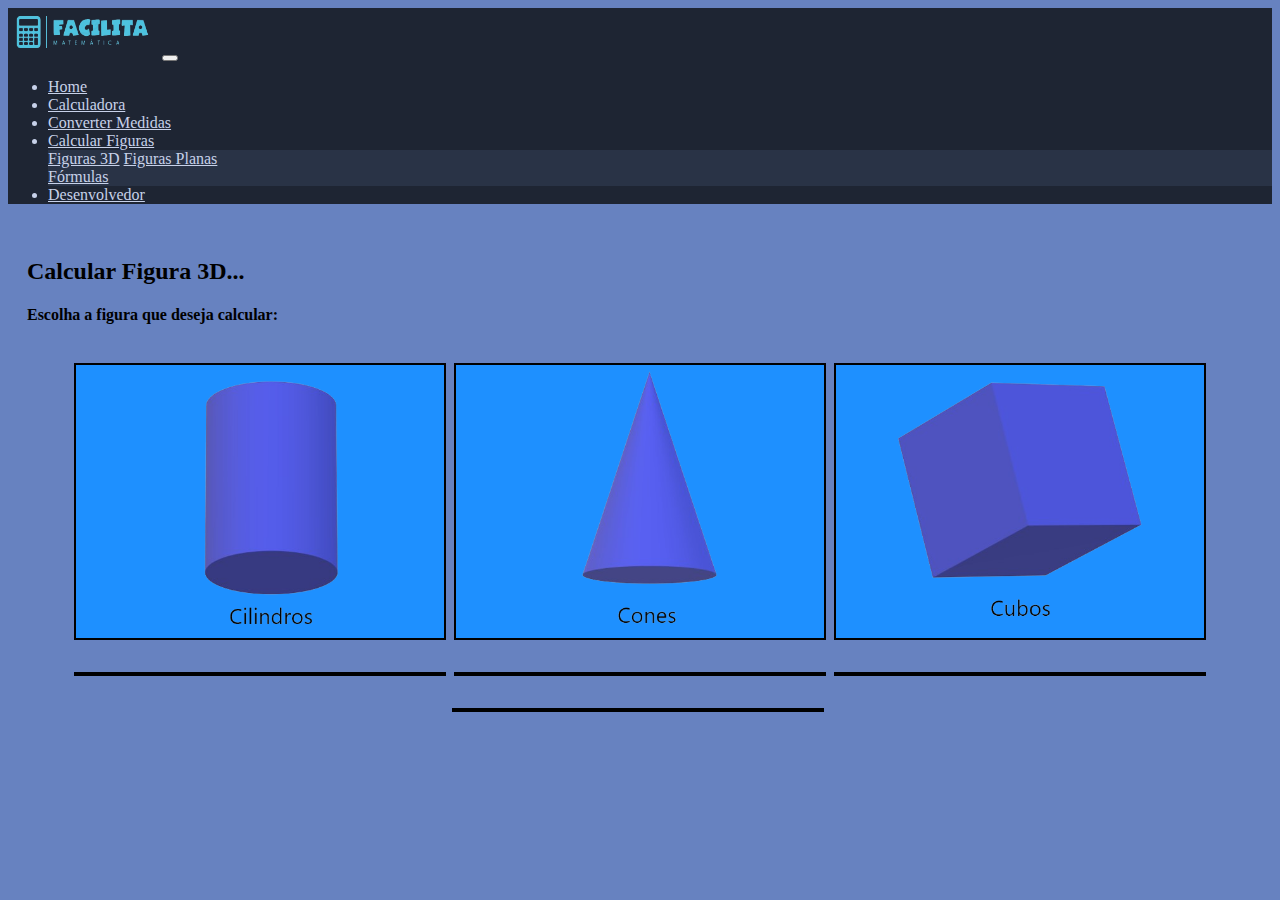
<file: calcular_figuras3d.html>
<!DOCTYPE html>
<html>
 <head>
  <title>Calcular Figura 3D</title>
  
  <!-- Importando o estilo do bootstrap -->
  <link rel="stylesheet" href="https://stackpath.bootstrapcdn.com/bootstrap/4.1.3/css/bootstrap.min.css" integrity="sha384-MCw98/SFnGE8fJT3GXwEOngsV7Zt27NXFoaoApmYm81iuXoPkFOJwJ8ERdknLPMO" crossorigin="anonymous">
  
  <!-- Inserindo um icone na aba da página -->
  <link rel="icon" href="img_figuras/icone_logo.png" type="image/png">
 </head>
 
 <body bgcolor="cyan">
     
<!-- Barra de navegação -->
<nav class="navbar navbar-expand-lg navbar-light bg-light">
  <a class="navbar-brand" href="#"><img src='img_figuras/icone_logo.png' width='45'>&nbsp;&nbsp;&nbsp;Facilita Metemática</a>
  <button class="navbar-toggler" type="button" data-toggle="collapse" data-target="#conteudoNavbarSuportado" aria-controls="conteudoNavbarSuportado" aria-expanded="false" aria-label="Alterna navegação">
    <span class="navbar-toggler-icon"></span>
  </button>

  <div class="collapse navbar-collapse" id="conteudoNavbarSuportado">
    <ul class="navbar-nav mr-auto">
      <li class="nav-item active">
        <a class="nav-link" href="index.html">Home <span class="sr-only">(página atual)</span></a>
      </li>
      <li class="nav-item">
        <a class="nav-link" href="#">Fórmulas Gerais</a>
      </li>
      <li class="nav-item dropdown">
        <a class="nav-link dropdown-toggle" href="#" id="navbarDropdown" role="button" data-toggle="dropdown" aria-haspopup="true" aria-expanded="false">
          Calcular Figuras
        </a>
        <div class="dropdown-menu" aria-labelledby="navbarDropdown">
          <a class="dropdown-item" href="escolherfiguras_volume.html">Figuras 3D</a>
          <a class="dropdown-item" href="#">Figuras Planas</a>
          <div class="dropdown-divider"></div>
          <a class="dropdown-item" href="#">Outros Cálculos</a>
        </div>
      </li>
    </ul>
  </div>
</nav>

<!-- iniciando JavaScript para relaizar funções -->
<script>

/* Quando Carregar a página deve verificar qual é o tipo de figura que iremos qualcular*/
window.onload = function () { var urlAtual = window.location.href;
var urlClass = new URL(urlAtual);
var tipo_calculo = urlClass.searchParams.get("tipo_calculo");

if (tipo_calculo === "cubo"){
document.getElementById('volume_cubo').style.visibility = "visible"
document.getElementById('volume_esfera').style.display = "none";
document.getElementById('volume_cilindro').style.display = "none";
document.getElementById('volume_cone').style.display = "none";
document.getElementById('volume_piramide').style.display = "none";
document.getElementById('volume_paralelepipedo').style.display = "none";
document.getElementById('volume_prisma').style.display = "none";
    }else if (tipo_calculo === "esfera"){
document.getElementById('volume_cubo').style.display = "none"
document.getElementById('volume_esfera').style.visibility = "visible";
document.getElementById('volume_cilindro').style.display = "none";
document.getElementById('volume_cone').style.display = "none";
document.getElementById('volume_piramide').style.display = "none";
document.getElementById('volume_paralelepipedo').style.display = "none";
document.getElementById('volume_prisma').style.display = "none";
    }else if (tipo_calculo === "cilindro"){
document.getElementById('volume_cubo').style.display = "none"
document.getElementById('volume_esfera').style.display = "none";
document.getElementById('volume_cilindro').style.visibility = "visible";
document.getElementById('volume_cone').style.display = "none";
document.getElementById('volume_piramide').style.display = "none";
document.getElementById('volume_paralelepipedo').style.display = "none";
document.getElementById('volume_prisma').style.display = "none";
    }else if (tipo_calculo === "cone"){
document.getElementById('volume_cubo').style.display = "none"
document.getElementById('volume_esfera').style.display = "none";
document.getElementById('volume_cilindro').style.display = "none";
document.getElementById('volume_cone').style.visibility = "visible";
document.getElementById('volume_piramide').style.display = "none";
document.getElementById('volume_paralelepipedo').style.display = "none";
document.getElementById('volume_prisma').style.display = "none";
    }else if (tipo_calculo === "piramide"){
document.getElementById('volume_cubo').style.display = "none"
document.getElementById('volume_esfera').style.display = "none";
document.getElementById('volume_cilindro').style.display = "none";
document.getElementById('volume_cone').style.display = "none";
document.getElementById('volume_piramide').style.visibility = "visible";
document.getElementById('volume_paralelepipedo').style.display = "none";
document.getElementById('volume_prisma').style.display = "none";
    }else if (tipo_calculo === "paralelepipedo"){
document.getElementById('volume_cubo').style.display = "none"
document.getElementById('volume_esfera').style.display = "none";
document.getElementById('volume_cilindro').style.display = "none";
document.getElementById('volume_cone').style.display = "none";
document.getElementById('volume_piramide').style.display = "none";
document.getElementById('volume_paralelepipedo').style.visibility = "visible";
document.getElementById('volume_prisma').style.display = "none";
    }else if (tipo_calculo === "prisma"){
document.getElementById('volume_cubo').style.display = "none"
document.getElementById('volume_esfera').style.display = "none";
document.getElementById('volume_cilindro').style.display = "none";
document.getElementById('volume_cone').style.display = "none";
document.getElementById('volume_piramide').style.display = "none";
document.getElementById('volume_paralelepipedo').style.display = "none";
document.getElementById('volume_prisma').style.visibility = "visible";
    }else{
        window.location.href = "escolherfiguras_volume.html";
    }
}

/* Função para verificar qual é a base da pirâmide para ver de seve mostrar o input de inserir quantidade*/
function verfbase_piramide(){
  var tipobase_piramide = document.getElementById('tipobase_piramide').value;

  if (tipobase_piramide === "piligono_regular"){
    document.getElementById('numerobase_piramide').style.display = "block";
  }else{
    document.getElementById('numerobase_piramide').style.display = "none";
  }

  if (tipobase_piramide === "retangulo"){
    document.getElementById('divladomaior_piramide').style.display = "block";
    document.getElementById('lblladomenor_piramide').innerHTML = "Lado Menor";
  }else{
    document.getElementById('divladomaior_piramide').style.display = "none";
    document.getElementById('lblladomenor_piramide').innerHTML = "Lado";
  }
}

/* Função para verificar qual é a base do prisma para ver de seve mostrar o input de inserir quantidade*/
function verfbase_prisma(){
  var tipobase_prisma = document.getElementById('tipo_prisma').value;

  if (tipobase_prisma === "outro"){
    document.getElementById('numerobase_prisma').style.display = "block";
  }else{
      document.getElementById('numerobase_prisma').style.display = "none";
  }

}

/* Funções para calcular o volume, área e permetro de cada figura */
function Cvolume_para (){
    var espessura = document.getElementById('espessura_para').value;
    var comprimento = document.getElementById('comprimento_para').value;
    var altura = document.getElementById('altura_para').value;
    var unmedida = document.getElementById('unmedida_para').value;
    
    var volume = (espessura*comprimento*altura);
    var area = ((espessura*comprimento)*2) + ((espessura*altura)*2) + ((comprimento*altura)*2);
    var perimetro = ((altura*4) + (comprimento*4) + (espessura*4));
    var mos_resultado = "Volume = " + volume + " " + unmedida + "³/  Área = " + area + " " + unmedida + "²/  Perímetro = " + perimetro + " " + unmedida;
    document.getElementById('resultado_para').innerHTML = mos_resultado;
}

function Cvolume_cubo (){
    var lado = document.getElementById('lado_cubo').value;
    var unmedida = document.getElementById('unmedida_cubo').value;
    
    var volume = (lado*lado*lado);
    var area = (lado*lado)*6;
    var perimetro = lado*12;
    var mos_resultado = "Volume = " + volume + " " + unmedida + "³/  Área = " + area + " " + unmedida + "²/  Perímetro = " + perimetro + " " + unmedida;
    document.getElementById('resultado_cubo').innerHTML = mos_resultado;
}

function Cvolume_esfera (){
    var raio = document.getElementById('raio_esfera').value;
    var unmedida = document.getElementById('unmedida_esfera').value;
    var PI = document.getElementById('pi_esfera').value;
    
    var volume_bruto = ((raio*raio*raio)*PI*4)/3;
    var volume = Number(volume_bruto.toFixed(2));
    var area_bruta = ((raio*raio)*PI)*4;
    var area = Number(area_bruta.toFixed(2));
    var mos_resultado = "Volume ≅ " + volume.toString().replace('.', ',')  + " " + unmedida + "³/  Área ≅ " + area.toString().replace('.', ',') +  " " + unmedida + "²";
    document.getElementById('resultado_esfera').innerHTML = mos_resultado;
}

function Cvolume_cilindro (){
    var raio = document.getElementById('raio_cilindro').value;
    var unmedida = document.getElementById('unmedida_cilindro').value;
    var PI = document.getElementById('pi_cilindro').value;
    var altura = document.getElementById('altura_cilindro').value;
    
    var volume_bruto = ((raio*raio)*PI)*altura;
    var volume = Number(volume_bruto.toFixed(2));
    var area_bruta = (raio+altura)*raio*PI*2;
    var area = Number(area_bruta.toFixed(2));
    var mos_resultado = "Volume ≅ " + volume.toString().replace('.', ',')  + " " + unmedida + "³/  Área ≅ " + area.toString().replace('.', ',') + " " + unmedida + "²";
    document.getElementById('resultado_cilindro').innerHTML = mos_resultado;
}

function Cvolume_cone (){
    var raio = document.getElementById('raio_cone').value;
    var unmedida = document.getElementById('unmedida_cone').value;
    var PI = document.getElementById('pi_cone').value;
    var altura = document.getElementById('altura_cone').value;
    
    var volume_bruto = (((raio*raio)*PI)*altura)/3;
    var volume = Number(volume_bruto.toFixed(2));
    var geratriz = Math.sqrt((raio*raio) + (altura*altura));
    var area_bruta = (raio*raio)*PI + PI*raio*geratriz;
    var area = Number(area_bruta.toFixed(2));
    var mos_resultado = "Volume ≅ " + volume.toString().replace('.', ',')  + " " + unmedida + "³/  Área ≅ " + area.toString().replace('.', ',') + " " + unmedida + "²";
    document.getElementById('resultado_cone').innerHTML = mos_resultado;
}

function Cvolume_prisma (){
    var lado = document.getElementById('lado_prisma').value;
    var unmedida = document.getElementById('unmedida_prisma').value;
    var altura = document.getElementById('altura_prisma').value;
    var tipo_prisma = document.getElementById('tipo_prisma').value;
    
    /* Calculando a área da base de acordo com a figura */
    if (tipo_prisma === "triangular"){
      var area_base = ((lado*lado)*Math.sqrt(3))/4;
      var area_lateral = (altura*lado)*3;
    }else if (tipo_prisma === "pentagonal"){
      var area_base = (((lado*lado)*Math.sqrt(3))/4)*5;
      var area_lateral = (altura*lado)*5;
    }else if (tipo_prisma === "hexagonal"){
      var area_base = ((((lado*lado)*6))*Math.sqrt(3))/4;
      var area_lateral = (altura*lado)*6;
    }else if (tipo_prisma === "heptagonal"){
      var area_base = ((((lado*lado)*7))*Math.sqrt(3))/4;
      var area_lateral = (altura*lado)*7;
    }else if (tipo_prisma === "octagonal"){
      var area_base = ((((lado*lado)*8))*Math.sqrt(3))/4;
      var area_lateral = (altura*lado)*8;
    }else if (tipo_prisma === "outro"){
      var qt_aresta = document.getElementById('qtaresta_prisma').value;
      var area_base = ((((lado*lado)*qt_aresta))*Math.sqrt(3))/4;
      var area_lateral = (altura*lado)*qt_aresta;
    }
    
    var areatotal_bruta = area_base + area_base + area_lateral;
    var area = Number(areatotal_bruta.toFixed(2));
    var volume_bruto = area_base * altura;
    var volume = Number(volume_bruto.toFixed(2));
    var mos_resultado = "Volume ≅ " + volume.toString().replace('.', ',')  + " " + unmedida + "³/  Área ≅ " + area.toString().replace('.', ',') + " " + unmedida + "²";
    document.getElementById('resultado_prisma').innerHTML = mos_resultado;
}

function Cvolume_piramide (){
    var lado = document.getElementById('lado_piramide').value;
    var unmedida = document.getElementById('unmedida_piramide').value;
    var altura = document.getElementById('altura_piramide').value;
    var tipobase_piramide = document.getElementById('tipobase_piramide').value;

    /* Calculando a área da base de acordo com a figura */
    if (tipobase_piramide === "triangulo"){
      var area_base = ((lado*lado)*Math.sqrt(3))/4;
    }else if (tipobase_piramide === "quadrado"){
      var area_base = lado*lado;
    }else if (tipobase_piramide === "retangulo"){
      var ladomaior = document.getElementById('ladomaior_piramide').value;
      var area_base = lado*ladomaior;
    }else if (tipobase_piramide === "pentagono"){
      var area_base = ((((lado*lado)*5))*Math.sqrt(3))/4;
    }else if (tipobase_piramide === "hexagono"){
      var area_base = ((((lado*lado)*6))*Math.sqrt(3))/4;
    }else if (tipobase_piramide === "piligono_regular"){
      var qt_aresta = document.getElementById('qtaresta_piramide').value;
      var area_base = ((((lado*lado)*qt_aresta))*Math.sqrt(3))/4;
    }

    /* Calculando a área lateral de acordo com a figura */
    if (tipobase_piramide === "triangulo"){
      var apotema = ((lado*Math.sqrt(3))/2);
      var geratriz = Math.sqrt((apotema*apotema)+(altura*altura));
      var area_lateral = ((lado*geratriz)/2)*3;
    }else if (tipobase_piramide === "quadrado"){
      var apotema = lado/2;
      var geratriz = Math.sqrt((apotema*apotema)+(altura*altura));
      var area_lateral = ((lado*geratriz)/2)*4;
    }else if (tipobase_piramide === "retangulo"){
      var ladomaior = document.getElementById('ladomaior_piramide').value;
      var apotemamaior = ladomaior/2;
      var geratrizmaior = Math.sqrt((apotemamaior*apotemamaior)+(altura*altura));

      var apotemamenor = lado/2;
      var geratrizmenor = Math.sqrt((apotemamenor*apotemamenor)+(altura*altura));

      var area_lateral = (((ladomaior*geratrizmaior)/2)*2) + (((lado*geratrizmenor)/2)*2);
    }else if (tipobase_piramide === "pentagono"){
      var apotema = ((lado*Math.sqrt(3))/2);
      var geratriz = Math.sqrt((apotema*apotema)+(altura*altura));
      var area_lateral = ((lado*geratriz)/2)*5;
    }
    else if (tipobase_piramide === "hexagono"){
      var apotema = ((lado*Math.sqrt(3))/2);
      var geratriz = Math.sqrt((apotema*apotema)+(altura*altura));
      var area_lateral = ((lado*geratriz)/2)*6;
    }else if (tipobase_piramide === "piligono_regular"){
      var qt_aresta = document.getElementById('qtaresta_piramide').value;
      var apotema = ((lado*Math.sqrt(3))/2);
      var geratriz = Math.sqrt((apotema*apotema)+(altura*altura));
      var area_lateral = ((lado*geratriz)/2)*qt_aresta;
    }
    
    var volume_bruto = ((area_base)*altura)/3;
    var volume = Number(volume_bruto.toFixed(2));
    var area_bruta = area_base + area_lateral;
    var area = Number(area_bruta.toFixed(2));
    var mos_resultado = "Volume ≅ " + volume.toString().replace('.', ',')  + " " + unmedida + "³/  Área ≅ " + area.toString().replace('.', ',') + " " + unmedida + "²";
    document.getElementById('resultado_piramide').innerHTML = mos_resultado;
}


</script>


  <br>
  <center>
<div class="container">
      <div class="py-5 text-center">
        <h2>Calcular Dados da Figura</h2>
      </div>

      <div class="row">
        <div class="col-md-4 order-md-2 mb-4">
          <h4 class="d-flex justify-content-between align-items-center mb-3">
            <span class="text-muted">Outras opções</span>
            <span class="badge badge-secondary badge-pill">11</span>
          </h4>
          <ul class="list-group mb-3">
            <li class="list-group-item d-flex justify-content-between lh-condensed">
              <div>
                <h6 class="my-0"><a href="calcular_figura.html?tipo_calculo=cubo"><font color="black">Cubos</font></a></h6>
              </div>
            </li>
            <li class="list-group-item d-flex justify-content-between lh-condensed">
              <div>
                <h6 class="my-0"><a href="calcular_figura.html?tipo_calculo=paralelepipedo"><font color="black">Paralelepipedos</font></a></h6>
              </div>
            </li>
            <li class="list-group-item d-flex justify-content-between lh-condensed">
              <div>
                <h6 class="my-0"><a href="calcular_figura.html?tipo_calculo=esfera"><font color="black">Esferas</font></a></h6>
              </div>
            </li>
            <li class="list-group-item d-flex justify-content-between lh-condensed">
              <div>
                <h6 class="my-0"><a href="calcular_figura.html?tipo_calculo=cone"><font color="black">Cones</font></a></h6>
              </div>
            </li>
            <li class="list-group-item d-flex justify-content-between lh-condensed">
              <div>
                <h6 class="my-0"><a href="calcular_figura.html?tipo_calculo=piramide"><font color="black">Pirâmides</font></a></h6>
              </div>
            </li>
            <li class="list-group-item d-flex justify-content-between lh-condensed">
              <div>
                <h6 class="my-0"><a href="calcular_figura.html?tipo_calculo=cilindro"><font color="black">Cilíndros</font></a></h6>
              </div>
            </li>
            <li class="list-group-item d-flex justify-content-between lh-condensed">
              <div>
                <h6 class="my-0"><a href="calcular_figura.html?tipo_calculo=prisma"><font color="black">Prismas</font></a></h6>
              </div>
            </li>
            <li class="list-group-item d-flex justify-content-between lh-condensed">
              <div>
                <h6 class="my-0">Quadrados</h6>
              </div>
            </li>
            <li class="list-group-item d-flex justify-content-between lh-condensed">
              <div>
                <h6 class="my-0">Retângulos</h6>
              </div>
            </li>
            <li class="list-group-item d-flex justify-content-between lh-condensed">
              <div>
                <h6 class="my-0">Triângulos</h6>
              </div>
            </li>
            <li class="list-group-item d-flex justify-content-between lh-condensed">
              <div>
                <h6 class="my-0">Círculo</h6>
              </div>
            </li>
          </ul>
        </div>
        
        <!-- Calcular Cubo -->
        <div class="col-md-8 order-md-1" id="volume_cubo">
          <h4 class="mb-3">Dados do Cubo</h4>
          <form class="needs-validation" novalidate>
            <div class="row" align='center'>
              <div class="col-md-3 mb-3">
                <label for="lado_cubo">Lado</label>
                <input type="number" class="form-control" id="lado_cubo" placeholder="" value="" required>
                <div class="invalid-feedback">
                  É obrigatório inserir.
                </div>
              </div>

              <div class="col-md-3 mb-3">
                <label for="unmedida_cubo">Medida</label>
                <select class="custom-select d-block w-100" id="unmedida_cubo" required>
                  <option value="Km">Quilômetros (Km)</option>
                  <option value="M">Metros (M)</option>
                  <option value="Cm">Centímetros (Cm)</option>
                  <option value="mm">Milímetros (mm)</option>
                </select>
              </div>
            </div>
            <br>
            
            <img src='img_figuras/cubocal.png' whidth='200' height='200'>
            <br>
            
            <label style="font-size: 25px;" id="resultado_cubo"></label>
            
            <hr class="mb-4">
            <label class="btn btn-primary btn-lg btn-block" onclick="Cvolume_cubo()">Calcular</label>
          </form>
        </div>
        
        <!-- Calcular Esfera -->
        <div class="col-md-8 order-md-1" id="volume_esfera">
          <h4 class="mb-3">Dados da Esfera</h4>
          <form class="needs-validation" novalidate>
            <div class="row">
              <div class="col-md-3 mb-3">
                <label for="raio_esfera">Raio</label>
                <input type="number" class="form-control" id="raio_esfera" placeholder="" value="" required>
                <div class="invalid-feedback">
                  É obrigatório inserir.
                </div>
              </div>
              
              <div class="col-md-3 mb-3">
                <label for="pi_esfera">Val. ≅ de π</label>
                <input type="number" class="form-control" id="pi_esfera" placeholder="" value="" required>
                <div class="invalid-feedback">
                  É obrigatório inserir.
                </div>
              </div>

              <div class="col-md-3 mb-3">
                <label for="unmedida_esfera">Medida</label>
                <select class="custom-select d-block w-100" id="unmedida_esfera" required>
                  <option value="Km">Quilômetros (Km)</option>
                  <option value="M">Metros (M)</option>
                  <option value="Cm">Centímetros (Cm)</option>
                  <option value="mm">Milímetros (mm)</option>
                </select>
              </div>
            </div>
            <br>
            
            <img src='img_figuras/esferacal.png' whidth='200' height='200'>
            <br>
            
            <label style="font-size: 25px;" id="resultado_esfera"></label>
            
            <hr class="mb-4">
            <label class="btn btn-primary btn-lg btn-block" onclick="Cvolume_esfera()">Calcular</label>
          </form>
        </div>
        
        <!-- Calcular Cilindro -->
        <div class="col-md-8 order-md-1" id="volume_cilindro">
          <h4 class="mb-3">Dados do Cilíndro</h4>
          <form class="needs-validation" novalidate>
            <div class="row">
              <div class="col-md-3 mb-3">
                <label for="raio_cilindro">Raio</label>
                <input type="number" class="form-control" id="raio_cilindro" placeholder="" value="" required>
                <div class="invalid-feedback">
                  É obrigatório inserir.
                </div>
              </div>
              <div class="col-md-3 mb-3">
                <label for="altura_cilindro">Altura</label>
                <input type="number" class="form-control" id="altura_cilindro" placeholder="" value="" required>
                <div class="invalid-feedback">
                  É obrigatório inserir.
                </div>
              </div>
              <div class="col-md-3 mb-3">
                <label for="pi_cilindro">Val. ≅ de π</label>
                <input type="number" class="form-control" id="pi_cilindro" placeholder="" value="" required>
                <div class="invalid-feedback">
                  É obrigatório inserir.
                </div>
              </div>

              <div class="col-md-3 mb-3">
                <label for="unmedida_cilindro">Medida</label>
                <select class="custom-select d-block w-100" id="unmedida_cilindro" required>
                  <option value="Km">Quilômetros (Km)</option>
                  <option value="M">Metros (M)</option>
                  <option value="Cm">Centímetros (Cm)</option>
                  <option value="mm">Milímetros (mm)</option>
                </select>
              </div>
            </div>
            <br>
            
            <img src='img_figuras/cilindrocal.png' whidth='200' height='200'>
            <br>
            
            <label style="font-size: 25px;" id="resultado_cilindro"></label>
            
            <hr class="mb-4">
            <label class="btn btn-primary btn-lg btn-block" onclick="Cvolume_cilindro()">Calcular</label>
          </form>
        </div>
        
        <!-- Calcular Cone -->
        <div class="col-md-8 order-md-1" id="volume_cone">
          <h4 class="mb-3">Dados do Cone</h4>
          <form class="needs-validation" novalidate>
            <div class="row">
              <div class="col-md-3 mb-3">
                <label for="raio_cone">Raio</label>
                <input type="number" class="form-control" id="raio_cone" placeholder="" value="" required>
                <div class="invalid-feedback">
                  É obrigatório inserir.
                </div>
              </div>
              <div class="col-md-3 mb-3">
                <label for="altura_cone">Altura</label>
                <input type="number" class="form-control" id="altura_cone" placeholder="" value="" required>
                <div class="invalid-feedback">
                  É obrigatório inserir.
                </div>
              </div>
              <div class="col-md-3 mb-3">
                <label for="pi_cone">Val. ≅ de π</label>
                <input type="number" class="form-control" id="pi_cone" placeholder="" value="" required>
                <div class="invalid-feedback">
                  É obrigatório inserir.
                </div>
              </div>

              <div class="col-md-3 mb-3">
                <label for="unmedida_cone">Medida</label>
                <select class="custom-select d-block w-100" id="unmedida_cone" required>
                  <option value="Km">Quilômetros (Km)</option>
                  <option value="M">Metros (M)</option>
                  <option value="Cm">Centímetros (Cm)</option>
                  <option value="mm">Milímetros (mm)</option>
                </select>
              </div>
            </div>
            <br>
            
            <img src='img_figuras/conecal.png' whidth='200' height='200'>
            <br>
            
            <label style="font-size: 25px;" id="resultado_cone"></label>
            
            <hr class="mb-4">
            <label class="btn btn-primary btn-lg btn-block" onclick="Cvolume_cone()">Calcular</label>
          </form>
        </div>
        
        <!-- Calcular Priramide -->
        <div class="col-md-8 order-md-1" id="volume_piramide">
          <h4 class="mb-3">Dados da Pirâmide</h4>
          <form class="needs-validation" novalidate>
            <div class="row">
              <div class="col-md-3 mb-3">
                <label for="lado_piramide" id="lblladomenor_piramide">Lado</label>
                <input type="number" class="form-control" id="lado_piramide" placeholder="" value="" required>
                <div class="invalid-feedback">
                  É obrigatório inserir.
                </div>
              </div>
              <div class="col-md-3 mb-3" style="display: none;" id="divladomaior_piramide">
                <label for="ladomaior_piramide">Lado Maior</label>
                <input type="number" class="form-control" id="ladomaior_piramide" placeholder="" value="" required>
                <div class="invalid-feedback">
                  É obrigatório inserir.
                </div>
              </div>
              <div class="col-md-3 mb-3">
                <label for="altura_piramide">Altura</label>
                <input type="number" class="form-control" id="altura_piramide" placeholder="" value="" required>
                <div class="invalid-feedback">
                  É obrigatório inserir.
                </div>
              </div>

              <div class="col-md-3 mb-3">
                <label for="unmedida_piramide">Medida</label>
                <select class="custom-select d-block w-100" id="unmedida_piramide" required>
                  <option value="Km">Quilômetros (Km)</option>
                  <option value="M">Metros (M)</option>
                  <option value="Cm">Centímetros (Cm)</option>
                  <option value="mm">Milímetros (mm)</option>
                </select>
              </div>
              
              <div class="col-md-3 mb-3">
                <label for="tipobase_piramide">Base</label>
                <select class="custom-select d-block w-100" id="tipobase_piramide" onchange="verfbase_piramide()" required>
                  <option value="triangulo">Triângulo Equilátero</option>
                  <option value="quadrado">Quadrado</option>
                  <option value="retangulo">Retângulo</option>
                  <option value="pentagono">Pentágono Regular</option>
                  <option value="hexagono">Hexágono Regular</option>
                  <option value="piligono_regular">Polígono Regular</option>
                </select>
              </div>
            </div>
            <br>
        
            <div class="col-md-3 mb-3" style="display: none;" id="numerobase_piramide">
                <label for="qtaresta_piramide">N° Arestas (Base)</label>
                <input type="number" class="form-control" id="qtaresta_piramide" placeholder="" value="" required>
            </div>
            
            <img src='img_figuras/piramidecal.png' whidth='200' height='200'>
            <br>
            
            <label style="font-size: 25px;" id="resultado_piramide"></label>
            
            <hr class="mb-4">
            <label class="btn btn-primary btn-lg btn-block" onclick="Cvolume_piramide()">Calcular</label>
          </form>
        </div>
        
        <!-- Calcular Paralelepipedo -->
        <div class="col-md-8 order-md-1" id="volume_paralelepipedo">
          <h4 class="mb-3">Dados do Paralelepipedo</h4>
          <form class="needs-validation" novalidate>
            <div class="row">
              <div class="col-md-3 mb-3">
                <label for="comprimento_para">Comprimento</label>
                <input type="number" class="form-control" id="comprimento_para" placeholder="" value="" required>
                <div class="invalid-feedback">
                  É obrigatório inserir.
                </div>
              </div>
              <div class="col-md-3 mb-3">
                <label for="altura_para">Altura</label>
                <input type="number" class="form-control" id="altura_para" placeholder="" value="" required>
                <div class="invalid-feedback">
                  É obrigatório inserir.
                </div>
              </div>
              <div class="col-md-3 mb-3">
                <label for="espessura_para">Espessura</label>
                <input type="number" class="form-control" id="espessura_para" placeholder="" value="" required>
                <div class="invalid-feedback">
                  É obrigatório inserir.
                </div>
              </div>

              <div class="col-md-3 mb-3">
                <label for="unmedida_para">Medida</label>
                <select class="custom-select d-block w-100" id="unmedida_para" required>
                  <option value="Km">Quilômetros (Km)</option>
                  <option value="M">Metros (M)</option>
                  <option value="Cm">Centímetros (Cm)</option>
                  <option value="mm">Milímetros (mm)</option>
                </select>
              </div>
            </div>
            <br>
            
            <img src='img_figuras/paracal.png' whidth='200' height='200'>
            <br>
            
            <label style="font-size: 25px;" id="resultado_para"></label>
            
            <hr class="mb-4">
            <label class="btn btn-primary btn-lg btn-block" onclick="Cvolume_para()">Calcular</label>
          </form>
        </div>
        
        <!-- Calcular Prisma -->
        <div class="col-md-8 order-md-1" id="volume_prisma">
          <h4 class="mb-3">Dados do Prisma</h4>
          <form class="needs-validation" novalidate>
            <div class="row">
              <div class="col-md-3 mb-3">
                <label for="altura_prisma">Altura</label>
                <input type="number" class="form-control" id="altura_prisma" placeholder="" value="" required>
                <div class="invalid-feedback">
                  É obrigatório inserir.
                </div>
              </div>
              
              <div class="col-md-3 mb-3">
                <label for="lado_prisma">Lado (Base)</label>
                <input type="number" class="form-control" id="lado_prisma" placeholder="" value="" required>
                <div class="invalid-feedback">
                  É obrigatório inserir.
                </div>
              </div>
              
              <div class="col-md-3 mb-3">
                <label for="tipo_prisma">Tipo</label>
                <select class="custom-select d-block w-100" id="tipo_prisma" onchange="verfbase_prisma()" required>
                  <option value="triangular">Triangular Equilatero</option>
                  <option value="pentagonal">Pentagonal</option>
                  <option value="hexagonal">Hexagonal</option>
                  <option value="heptagonal">Heptagonal</option>
                  <option value="octagonal">Octagonal</option>
                  <option value="outro">Outro</option>
                </select>
              </div>

              <div class="col-md-3 mb-3">
                <label for="unmedida_prisma">Medida</label>
                <select class="custom-select d-block w-100" id="unmedida_prisma" required>
                  <option value="Km">Quilômetros (Km)</option>
                  <option value="M">Metros (M)</option>
                  <option value="Cm">Centímetros (Cm)</option>
                  <option value="mm">Milímetros (mm)</option>
                </select>
              </div>
            </div>
            
            <div class="col-md-3 mb-3" style="display: none;" id="numerobase_prisma">
                <label for="qtaresta_prisma">N° Arestas (Base)</label>
                <input type="number" class="form-control" id="qtaresta_prisma" placeholder="" value="" required>
            </div>
            <br>
            
            <img src='img_figuras/prismacal.png' whidth='200' height='200'>
            <br>
            
            <label style="font-size: 25px;" id="resultado_prisma"></label>
            
            <hr class="mb-4">
            <label class="btn btn-primary btn-lg btn-block" onclick="Cvolume_prisma()">Calcular</label>
          </form>
        </div>
        
      </div>
      </div>
  </center>
  
  <script src="https://code.jquery.com/jquery-3.3.1.slim.min.js" integrity="sha384-q8i/X+965DzO0rT7abK41JStQIAqVgRVzpbzo5smXKp4YfRvH+8abtTE1Pi6jizo" crossorigin="anonymous"></script>
<script src="https://cdnjs.cloudflare.com/ajax/libs/popper.js/1.14.3/umd/popper.min.js" integrity="sha384-ZMP7rVo3mIykV+2+9J3UJ46jBk0WLaUAdn689aCwoqbBJiSnjAK/l8WvCWPIPm49" crossorigin="anonymous"></script>
<script src="https://stackpath.bootstrapcdn.com/bootstrap/4.1.3/js/bootstrap.min.js" integrity="sha384-ChfqqxuZUCnJSK3+MXmPNIyE6ZbWh2IMqE241rYiqJxyMiZ6OW/JmZQ5stwEULTy" crossorigin="anonymous"></script>

<br><br>
 </body>
</html>
</file>
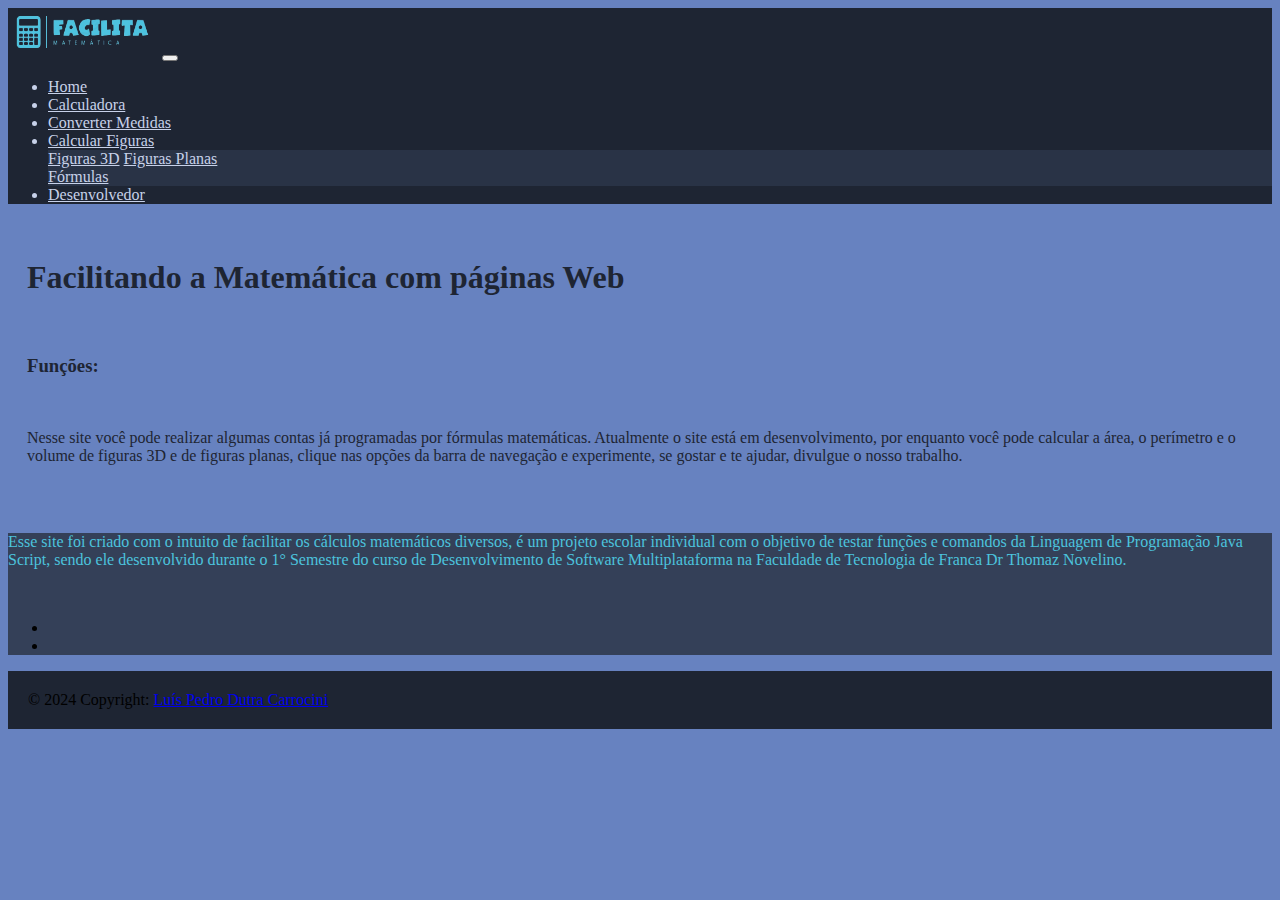
<file: converter_medidas.html>
<!DOCTYPE html>
<html>
 <head>
  <meta charset="UTF-8">
  <meta http-equiv="X-UA-Compatible" content="IE=edge">
  <meta name="viewport" content="width=device-width, initial-scale=1.0">
  <title>Facilita Matemática</title>
  
  <!-- Importando o estilo do bootstrap -->
  <link rel="stylesheet" href="https://stackpath.bootstrapcdn.com/bootstrap/4.1.3/css/bootstrap.min.css" integrity="sha384-MCw98/SFnGE8fJT3GXwEOngsV7Zt27NXFoaoApmYm81iuXoPkFOJwJ8ERdknLPMO" crossorigin="anonymous">
  <link rel="stylesheet" href="https://use.fontawesome.com/releases/v5.6.3/css/all.css" integrity="sha384-UHRtZLI+pbxtHCWp1t77Bi1L4ZtiqrqD80Kn4Z8NTSRyMA2Fd33n5dQ8lWUE00s/" crossorigin="anonymous">
  
  <!-- Inserindo um icone na aba da página -->
  <link rel="icon" href="img_site/icone_calculadora-sf.png" type="image/png">

  <!-- Incluindo arquivo CSS e JS-->
  <link rel="stylesheet"  href="css/style.css">
  <script src="js/converter_medidas.js"></script>
 </head>
 
 <body onload="verf_calculo()">
     
<!-- Barra de navegação -->
<nav class="navbar navbar-expand-lg navbar-light">
  <a class="navbar-brand" href="#" id='a-logo'><img id='logo_fm' src="img_site/logo_fm-sf.png"></a>
  <button class="navbar-toggler" type="button" data-toggle="collapse" data-target="#conteudoNavbarSuportado" aria-controls="conteudoNavbarSuportado" aria-expanded="false" aria-label="Alterna navegação">
    <span class="navbar-toggler-icon" style="color: #c7d1e9;"></span>
  </button>

  <div class="collapse navbar-collapse" id="conteudoNavbarSuportado">
    <ul class="navbar-nav mr-auto">
      <li class="nav-item active">
        <a class="nav-link" href="index.html" id='a-menu'>Home</a>
      </li>
      <li class="nav-item">
        <a class="nav-link" id='a-menu' href="calculadora.html">Calculadora</a>
      </li>
      <li class="nav-item">
        <a class="nav-link" id='a-menu' href="#">Converter Medidas</a>
      </li>
      <li class="nav-item dropdown">
        <a class="nav-link dropdown-toggle" id='a-menu' href="#" id="navbarDropdown" role="button" data-toggle="dropdown" aria-haspopup="true" aria-expanded="false">
          Calcular Figuras
        </a>
        <div class="dropdown-menu" aria-labelledby="navbarDropdown">
          <a class="dropdown-item" href="escolherfiguras_volume.html" id='a-menu-cbo'>Figuras 3D</a>
          <a class="dropdown-item" href="escolherfiguras_planas.html" id='a-menu-cbo'>Figuras Planas</a>
          <div class="dropdown-divider"></div>
          <a class="dropdown-item" href="formulasfiguras.html" id='a-menu-cbo'>Fórmulas</a>
        </div>
      </li>
      <li class="nav-item">
        <a class="nav-link disabled" href="https://github.com/luis-pedro-dutra-carrocini" id='a-menu' target="_blank">Desenvolvedor</a>
      </li>
    </ul>
  </div>
</nav>
  
<br>
<center>
    <div class="container" style='background-color: #FFFAFA; border-radius: 15px;'>
          <div class="py-5 text-center">
            <h2>Converter Unidades de Medidas</h2>
          </div>
    
          <div class="row">
            <div class="col-md-4 order-md-2 mb-4">
              <h4 class="d-flex justify-content-between align-items-center mb-3">
                <span class="text-muted">Outras opções</span>
                <span class="badge badge-secondary badge-pill">6</span>
              </h4>
              <ul class="list-group mb-3">
                  <li class="list-group-item d-flex justify-content-between lh-condensed" style="background-color: #6C757D;">
                  <div style='align-items: center; width: 100%;'>
                    <h6 class="my-0"><font color="white">Tipos de Conversão</font></h6>
                  </div>
                </li>
                <li class="list-group-item d-flex justify-content-between lh-condensed">
                  <div>
                    <h6 class="my-0"><a href="converter_medidas.html?tipo_calculo=forca"><font color="black">Força</font></a></h6>
                  </div>
                </li>
                <li class="list-group-item d-flex justify-content-between lh-condensed">
                  <div>
                    <h6 class="my-0"><a href="converter_medidas.html?tipo_calculo=peso"><font color="black">Peso</font></a></h6>
                  </div>
                </li>
                <li class="list-group-item d-flex justify-content-between lh-condensed">
                  <div>
                    <h6 class="my-0"><a href="converter_medidas.html?tipo_calculo=tamanho"><font color="black">Tamanho</font></a></h6>
                  </div>
                </li>
                <li class="list-group-item d-flex justify-content-between lh-condensed">
                  <div>
                    <h6 class="my-0"><a href="converter_medidas.html?tipo_calculo=temperatura"><font color="black">Temperaturas</font></a></h6>
                  </div>
                </li>
                <li class="list-group-item d-flex justify-content-between lh-condensed">
                  <div>
                    <h6 class="my-0"><a href="converter_medidas.html?tipo_calculo=tempo"><font color="black">Tempo</font></a></h6>
                  </div>
                </li>
                
                <li class="list-group-item d-flex justify-content-between lh-condensed">
                  <div>
                    <h6 class="my-0"><a href="converter_medidas.html?tipo_calculo=velocidade"><font color="black">Velocidade</font></a></h6>
                  </div>
                </li>
              </ul>
            </div>
            
            <!-- Converter Tamanho -->
            <div class="col-md-8 order-md-1" style="display: none;" id="div_tamanho">
              <h4 class="mb-3">Coverter Medidas de Tamanho</h4>
              <form class="needs-validation" novalidate>
                <div class="row" align='center'>
                  <div class="col-md-3 mb-3">
                    <label for="valor_tamanho">Valor</label>
                    <input type="number" class="form-control" id="valor_tamanho" placeholder="" value="" required>
                    <div class="invalid-feedback">
                      É obrigatório inserir.
                    </div>
                  </div>
    
                  <div class="col-md-3 mb-3">
                    <label for="medidatamanho_atual">Atual</label>
                    <select class="custom-select d-block w-100" id="medidatamanho_atual" required onchange="formula_tamanho()">
                      <option value="Km">Quilômetros (Km)</option>
                      <option value="M">Metros (M)</option>
                      <option value="Cm">Centímetros (Cm)</option>
                      <option value="mm">Milímetros (mm)</option>
                    </select>
                  </div>

                  <div class="col-md-3 mb-3">
                    <label for="medidatamanho_nova">Nova</label>
                    <select class="custom-select d-block w-100" id="medidatamanho_nova" required onchange="formula_tamanho()">
                      <option value="Km">Quilômetros (Km)</option>
                      <option value="M">Metros (M)</option>
                      <option value="Cm">Centímetros (Cm)</option>
                      <option value="mm">Milímetros (mm)</option>
                    </select>
                  </div>
                </div>
                <br>
    
                <label style="font-size: 20px;" id="formula_tamanho">Km = Km</label>
                <br><br>
                
                <hr class="mb-4">
                <label style="font-size: 25px;" id="resultado_tamanho"></label>
                <hr class="mb-4">
                
                <label class="btn btn-primary btn-lg btn-block" onclick="converter_tamanho()">Converter</label>
              </form>
            </div>

            <!-- Converter Força -->
            <div class="col-md-8 order-md-1" style="display: none;" id="div_forca">
              <h4 class="mb-3">Coverter Medidas de Força</h4>
              <form class="needs-validation" novalidate>
                <div class="row" align='center'>
                  <div class="col-md-3 mb-3">
                    <label for="valor_forca">Valor</label>
                    <input type="number" class="form-control" id="valor_forca" placeholder="" value="" required>
                    <div class="invalid-feedback">
                      É obrigatório inserir.
                    </div>
                  </div>
    
                  <div class="col-md-3 mb-3">
                    <label for="medidaforca_atual">Atual</label>
                    <select class="custom-select d-block w-100" id="medidaforca_atual" required onchange="formula_forca()">
                      <option value="Dyn">Dyna (Dyn)</option>
                      <option value="Kgf">Quilograma-força (Kgf)</option>
                      <option value="Kp">Kilopond (Kp)</option>
                      <option value="Lbf">Libra-força (Lbf)</option>
                      <option value="N">Newtons (N)</option>
                    </select>
                  </div>

                  <div class="col-md-3 mb-3">
                    <label for="medidaforca_nova">Nova</label>
                    <select class="custom-select d-block w-100" id="medidaforca_nova" required onchange="formula_forca()">
                      <option value="Dyn">Dyna (Dyn)</option>
                      <option value="Kgf">Quilograma-força (Kgf)</option>
                      <option value="Kp">Kilopond (Kp)</option>
                      <option value="Lbf">Libra-força (Lbf)</option>
                      <option value="N">Newtons (N)</option>
                    </select>
                    </select>
                  </div>
                </div>
                <br>
    
                <label style="font-size: 20px;" id="formula_forca">Dyn = Dyn</label>
                <br><br>
                
                <hr class="mb-4">
                <label style="font-size: 25px;" id="resultado_forca"></label>
                <hr class="mb-4">
                
                <label class="btn btn-primary btn-lg btn-block" onclick="converter_forca()">Converter</label>
              </form>
            </div>

            <!-- Converter Peso -->
            <div class="col-md-8 order-md-1" style="display: none;" id="div_peso">
              <h4 class="mb-3">Coverter Medidas de Peso</h4>
              <form class="needs-validation" novalidate>
                <div class="row" align='center'>
                  <div class="col-md-3 mb-3">
                    <label for="valor_peso">Valor</label>
                    <input type="number" class="form-control" id="valor_peso" placeholder="" value="" required>
                    <div class="invalid-feedback">
                      É obrigatório inserir.
                    </div>
                  </div>
    
                  <div class="col-md-3 mb-3">
                    <label for="medidapeso_atual">Atual</label>
                    <select class="custom-select d-block w-100" id="medidapeso_atual" required onchange="formula_peso()">
                      <option value="T">Tonelada (T)</option>
                      <option value="Kg">Quilôgrama (Kg)</option>
                      <option value="g">Grama (g)</option>
                      <option value="mg">Mligrama (mg)</option>
                    </select>
                  </div>

                  <div class="col-md-3 mb-3">
                    <label for="medidapeso_nova">Nova</label>
                    <select class="custom-select d-block w-100" id="medidapeso_nova" required onchange="formula_peso()">
                      <option value="T">Tonelada (T)</option>
                      <option value="Kg">Quilôgrama (Kg)</option>
                      <option value="g">Grama (g)</option>
                      <option value="mg">Mligrama (mg)</option>
                    </select>
                  </div>
                </div>
                <br>
    
                <label style="font-size: 20px;" id="formula_peso">T = T</label>
                <br><br>
                
                <hr class="mb-4">
                <label style="font-size: 25px;" id="resultado_peso"></label>
                <hr class="mb-4">
                
                <label class="btn btn-primary btn-lg btn-block" onclick="converter_peso()">Converter</label>
              </form>
            </div>


            <!-- Converter Temperatura -->
            <div class="col-md-8 order-md-1" style="display: none;" id="div_temperatura">
              <h4 class="mb-3">Coverter Medidas de Temperatura</h4>
              <form class="needs-validation" novalidate>
                <div class="row" align='center'>
                  <div class="col-md-3 mb-3">
                    <label for="valor_temperatura">Valor</label>
                    <input type="number" class="form-control" id="valor_temperatura" placeholder="" value="" required>
                    <div class="invalid-feedback">
                      É obrigatório inserir.
                    </div>
                  </div>
    
                  <div class="col-md-3 mb-3">
                    <label for="medidatemperatura_atual">Atual</label>
                    <select class="custom-select d-block w-100" id="medidatemperatura_atual" required onchange="formula_temperatura()">
                      <option value="K">Kenvin (K)</option>
                      <option value="C">Celsius (C)</option>
                      <option value="F">Fahrenheit (F)</option>
                    </select>
                  </div>

                  <div class="col-md-3 mb-3">
                    <label for="medidatemperatura_nova">Nova</label>
                    <select class="custom-select d-block w-100" id="medidatemperatura_nova" required onchange="formula_temperatura()">
                      <option value="K">Kenvin (K)</option>
                      <option value="C">Celsius (C)</option>
                      <option value="F">Fahrenheit (F)</option>
                    </select>
                  </div>
                </div>
                <br>
    
                <label style="font-size: 20px;" id="formula_temperatura">K = K</label>
                <br><br>
                
                <hr class="mb-4">
                <label style="font-size: 25px;" id="resultado_temperatura"></label>
                <hr class="mb-4">
                
                <label class="btn btn-primary btn-lg btn-block" onclick="converter_temperatura()">Converter</label>
              </form>
            </div>


            <!-- Converter Tempo -->
            <div class="col-md-8 order-md-1" style="display: none;" id="div_tempo">
              <h4 class="mb-3">Coverter Medidas de Tempo</h4>
              <form class="needs-validation" novalidate>
                <div class="row" align='center'>
                  <div class="col-md-3 mb-3">
                    <label for="valor_tempo">Valor</label>
                    <input type="number" class="form-control" id="valor_tempo" placeholder="" value="" required>
                    <div class="invalid-feedback">
                      É obrigatório inserir.
                    </div>
                  </div>
    
                  <div class="col-md-3 mb-3">
                    <label for="medidatempo_atual">Atual</label>
                    <select class="custom-select d-block w-100" id="medidatempo_atual" required   onchange="formula_tempo()">
                      <option value="A">Ano (A)</option>
                      <option value="M">Mês (M)</option>
                      <option value="Sm">Semana (Sm)</option>
                      <option value="D">Dia (D)</option>
                      <option value="H">Hora (h)</option>
                      <option value="m">Minuto (m)</option>
                      <option value="s">Segundo (s)</option>
                      <option value="Ms">Milisegundo (Ms)</option>
                    </select>
                  </div>

                  <div class="col-md-3 mb-3">
                    <label for="medidatempo_nova">Nova</label>
                    <select class="custom-select d-block w-100" id="medidatempo_nova" required onchange="formula_tempo()">
                      <option value="A">Ano (A)</option>
                      <option value="M">Mês (M)</option>
                      <option value="Sm">Semana (Sm)</option>
                      <option value="D">Dia (D)</option>
                      <option value="H">Hora (h)</option>
                      <option value="m">Minuto (m)</option>
                      <option value="s">Segundo (s)</option>
                      <option value="Ms">Milisegundo (Ms)</option>
                    </select>
                  </div>
                </div>
                <br>
    
                <label style="font-size: 20px;" id="formula_tempo">A = A</label>
                <br><br>
                
                <hr class="mb-4">
                <label style="font-size: 25px;" id="resultado_tempo"></label>
                <hr class="mb-4">
                
                <label class="btn btn-primary btn-lg btn-block" onclick="converter_tempo()">Converter</label>
              </form>
            </div>



            <!-- Converter Velocidade -->
            <div class="col-md-8 order-md-1" style="display: none;" id="div_velocidade">
              <h4 class="mb-3">Coverter Medidas de Velocidade</h4>
              <form class="needs-validation" novalidate>
                <div class="row" align='center'>
                  <div class="col-md-3 mb-3">
                    <label for="valor_velocidade">Valor</label>
                    <input type="number" class="form-control" id="valor_velocidade" placeholder="" value="" required>
                    <div class="invalid-feedback">
                      É obrigatório inserir.
                    </div>
                  </div>
    
                  <div class="col-md-3 mb-3">
                    <label for="medidavelocidade_atual">Atual</label>
                    <select class="custom-select d-block w-100" id="medidavelocidade_atual" required onchange="formula_velocidade()">
                      <option value="Km/h">Quilômetros	por Hora (Km/h)</option>
                      <option value="M/s">Mestros por Segundo (M/s)</option>
                      <option value="Kt">Nó (Kt)</option>
                      <option value="Mi/h">Milha por Hora (Mi/h)</option>
                      <option value="Fp/s">Pés por Segundo (Fp/s)</option>
                    </select>
                  </div>

                  <div class="col-md-3 mb-3">
                    <label for="medidavelocidade_nova">Nova</label>
                    <select class="custom-select d-block w-100" id="medidavelocidade_nova" required onchange="formula_velocidade()">
                      <option value="Km/h">Quilômetros	por Hora (Km/h)</option>
                      <option value="M/s">Mestros por Segundo (M/s)</option>
                      <option value="Kt">Nó (Kt)</option>
                      <option value="Mi/h">Milha por Hora (Mi/h)</option>
                      <option value="Fp/s">Pés por Segundo (Fp/s)</option>
                    </select>
                  </div>
                </div>
                <br>
    
                <label style="font-size: 20px;" id="formula_velocidade">Km/h = Km/h</label>
                <br><br>
                
                <hr class="mb-4">
                <label style="font-size: 25px;" id="resultado_velocidade"></label>
                <hr class="mb-4">
                
                <label class="btn btn-primary btn-lg btn-block" onclick="converter_velocidade()">Converter</label>
              </form>
            </div>
</div>
</div>
</center>
  
<script src="https://code.jquery.com/jquery-3.3.1.slim.min.js" integrity="sha384-q8i/X+965DzO0rT7abK41JStQIAqVgRVzpbzo5smXKp4YfRvH+8abtTE1Pi6jizo" crossorigin="anonymous"></script>
<script src="https://cdnjs.cloudflare.com/ajax/libs/popper.js/1.14.3/umd/popper.min.js" integrity="sha384-ZMP7rVo3mIykV+2+9J3UJ46jBk0WLaUAdn689aCwoqbBJiSnjAK/l8WvCWPIPm49" crossorigin="anonymous"></script>
<script src="https://stackpath.bootstrapcdn.com/bootstrap/4.1.3/js/bootstrap.min.js" integrity="sha384-ChfqqxuZUCnJSK3+MXmPNIyE6ZbWh2IMqE241rYiqJxyMiZ6OW/JmZQ5stwEULTy" crossorigin="anonymous"></script>

<br><br>
<footer class="bg-dark text-light">
    <div class="container-fluid py-3" style="background-color: #344058;">
      <div class="col-8" style="width: 100%;">
        <p style="color: #4CC3DD; width: 100%;">
          Esse site foi criado com o intuito de facilitar os cálculos matemáticos diversos, é um projeto escolar individual com o objetivo de testar funções e comandos da Linguagem de Programação Java Script, sendo ele desenvolvido durante o 1° Semestre do curso de Desenvolvimento de Software Multiplataforma na Faculdade de Tecnologia de Franca Dr Thomaz Novelino.
        </p><br>
        <ul class="nav">
          <li class="nav-link"><a href="https://www.linkedin.com/in/lu%C3%ADs-pedro-1652ba299?" title="Linkedin" style="color:white;" target="_blank"><i class="fab fa-linkedin fa-3x"></i></a></li>
          <li class="nav-link"><a href="https://github.com/luis-pedro-dutra-carrocini" title="GitHub" style="color:white;" target="_blank"><i class="fab fa-github fa-3x"></i></a></li>
          
        </ul>
      </div>
    </div>
    <div class="text-center" style="background-color: #1E2533; padding: 20px;" >
      &copy 2024 Copyright: <a href="#">Luís Pedro Dutra Carrocini</a>
    </div>
  </footer>
</body>
</html>
</file>
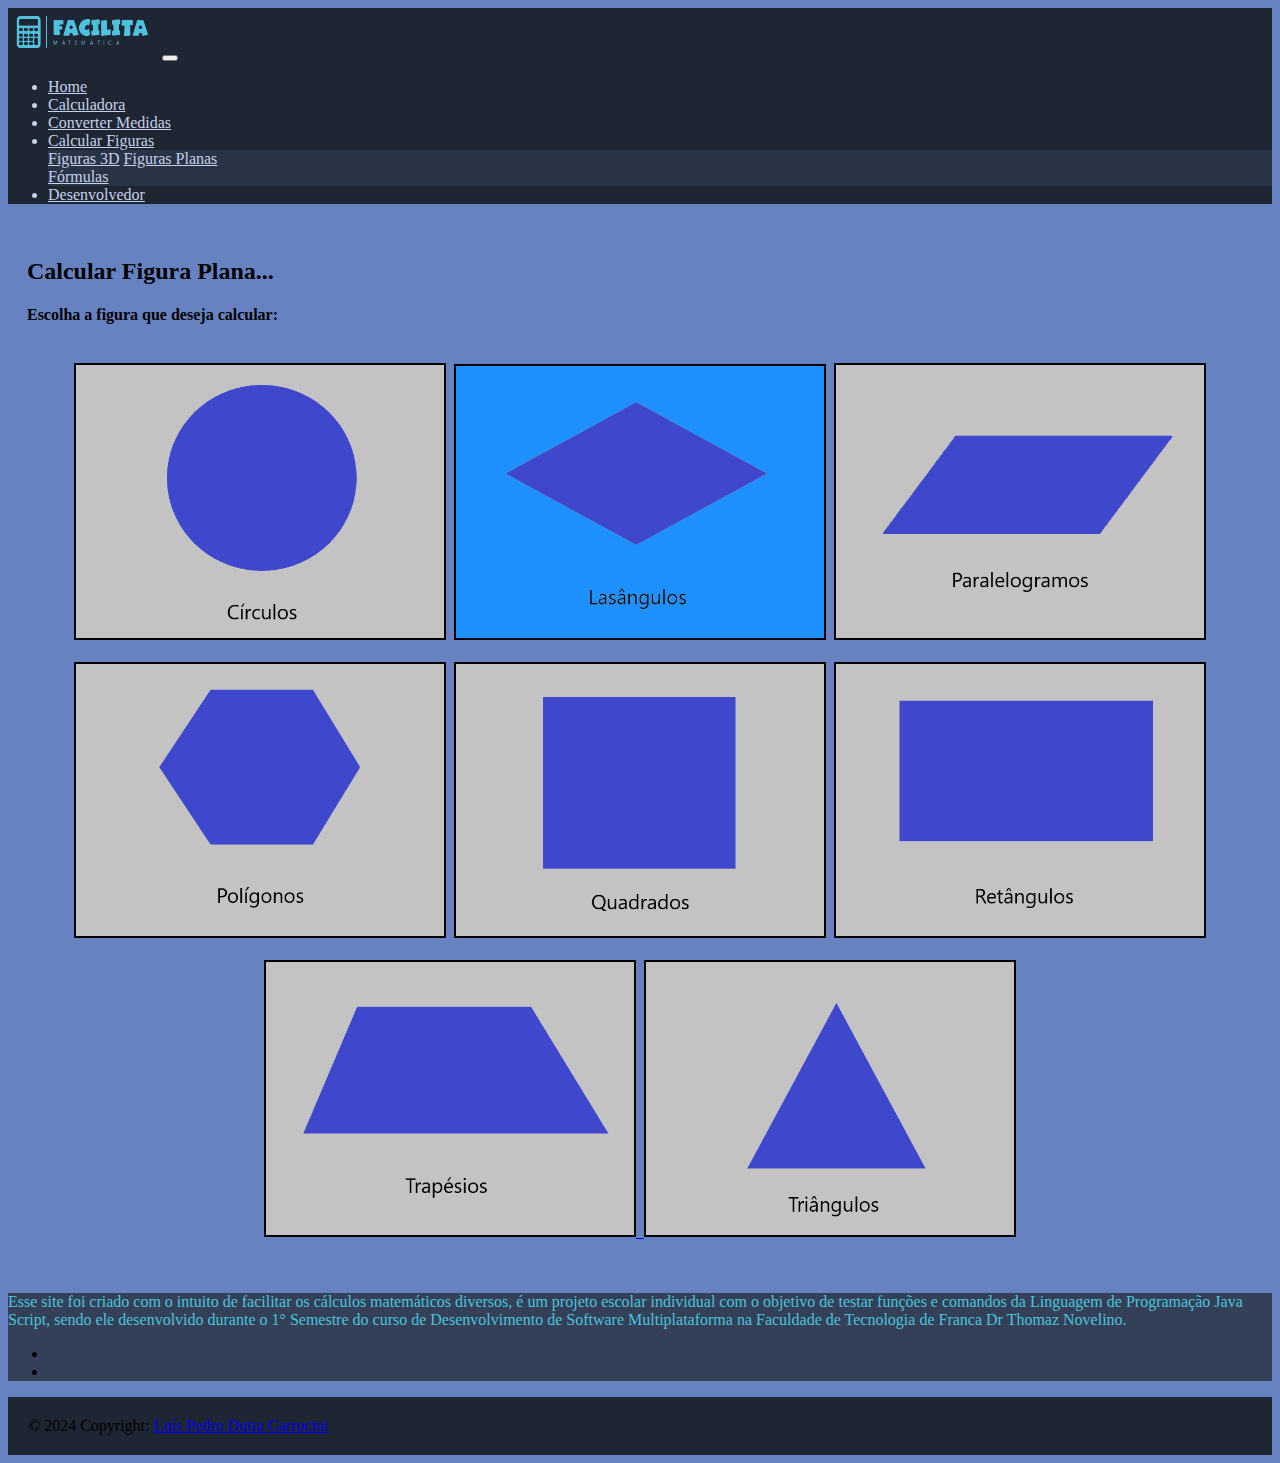
<file: escolherfiguras_planas.html>
<!DOCTYPE html>
<html>
 <head>
  <meta charset="UTF-8">
  <meta http-equiv="X-UA-Compatible" content="IE=edge">
  <meta name="viewport" content="width=device-width, initial-scale=1.0">
  <title>Escolher Figura Plana</title>
  
  <!-- Importando o estilo do bootstrap -->
  <link rel="stylesheet" href="https://stackpath.bootstrapcdn.com/bootstrap/4.1.3/css/bootstrap.min.css" integrity="sha384-MCw98/SFnGE8fJT3GXwEOngsV7Zt27NXFoaoApmYm81iuXoPkFOJwJ8ERdknLPMO" crossorigin="anonymous">
  <link rel="stylesheet" href="https://use.fontawesome.com/releases/v5.6.3/css/all.css" integrity="sha384-UHRtZLI+pbxtHCWp1t77Bi1L4ZtiqrqD80Kn4Z8NTSRyMA2Fd33n5dQ8lWUE00s/" crossorigin="anonymous">
  
  <!-- Inserindo um icone na aba da página -->
  <link rel="icon" href="img_site/icone_calculadora-sf.png" type="image/png">

  <!-- Incluindo arquivos CSS e JS-->
  <link rel="stylesheet"  href="css/style.css">
  <script src="js/calcular_figuras.js">window.onload = verfigvol_escolhida();</script>
 </head>
 
 <body>
     
<!-- Barra de navegação -->
<nav class="navbar navbar-expand-lg navbar-light">
  <a class="navbar-brand" href="#" id='a-logo'><img id='logo_fm' src="img_site/logo_fm-sf.png"></a>
   <button class="navbar-toggler" type="button" data-toggle="collapse" data-target="#conteudoNavbarSuportado" aria-controls="conteudoNavbarSuportado" aria-expanded="false" aria-label="Alterna navegação">
     <span class="navbar-toggler-icon"></span>
   </button>
 
   <div class="collapse navbar-collapse" id="conteudoNavbarSuportado">
     <ul class="navbar-nav mr-auto">
       <li class="nav-item active">
         <a class="nav-link" href="index.html" id='a-menu'>Home</a>
       </li>
       <li class="nav-item">
         <a class="nav-link" href="calculadora.html" id='a-menu'>Calculadora</a>
       </li>
       <li class="nav-item">
        <a class="nav-link" id='a-menu' href="converter_medidas.html?tipo_calculo=tamanho">Converter Medidas</a>
      </li>
       <li class="nav-item dropdown">
         <a class="nav-link dropdown-toggle" id='a-menu' href="#" id="navbarDropdown" role="button" data-toggle="dropdown" aria-haspopup="true" aria-expanded="false">
           Calcular Figuras
         </a>
         <div class="dropdown-menu" aria-labelledby="navbarDropdown">
           <a class="dropdown-item" href="escolherfiguras_volume.html" id='a-menu-cbo'>Figuras 3D</a>
           <a class="dropdown-item" href="#" id='a-menu-cbo'>Figuras Planas</a>
           <div class="dropdown-divider"></div>
           <a class="dropdown-item" href="formulasfiguras.html" id='a-menu-cbo'>Fórmulas</a>
         </div>
       </li>
	<li class="nav-item">
        <a class="nav-link disabled" href="https://github.com/luis-pedro-dutra-carrocini" id='a-menu' target="_blank">Desenvolvedor</a>
      </li>
     </ul>
   </div>
 </nav>
  <br>

  <center>
  <div style="width:97%;">
  <h2 align="left">Calcular Figura Plana...</h2>
  <h4 align="left">Escolha a figura que deseja calcular:</h4><br>
  
  <a href="calcular_figuras.html?tipo_calculo=circulo"><img class="img_hover" src="img_figuras/circulo.png"></a>&nbsp;
  <a href="calcular_figuras.html?tipo_calculo=losangulo"><img class="img_hover" src="img_figuras/losangulo.png"></a>&nbsp;
  <a href="calcular_figuras.html?tipo_calculo=paralelogramo"><img class="img_hover" src="img_figuras/paralelogramo.png"></a><br><br>
  
  <a href="calcular_figuras.html?tipo_calculo=poligono"><img class="img_hover" src="img_figuras/poligono.png"></a>&nbsp;
  <a href="calcular_figuras.html?tipo_calculo=quadrado"><img class="img_hover" src="img_figuras/quadrado.png"></a>&nbsp;
  <a href="calcular_figuras.html?tipo_calculo=retangulo"><img class="img_hover" src="img_figuras/retangulo.png"></a><br><br>
  
  <a href="calcular_figuras.html?tipo_calculo=trapezio"><img class="img_hover" src="img_figuras/trapesio.png">&nbsp;
  <a href="calcular_figuras.html?tipo_calculo=triangulo"><img class="img_hover" src="img_figuras/triangulo.png"></a>
  </a>
  </div>
  </center>
  
  <script src="https://code.jquery.com/jquery-3.3.1.slim.min.js" integrity="sha384-q8i/X+965DzO0rT7abK41JStQIAqVgRVzpbzo5smXKp4YfRvH+8abtTE1Pi6jizo" crossorigin="anonymous"></script>
<script src="https://cdnjs.cloudflare.com/ajax/libs/popper.js/1.14.3/umd/popper.min.js" integrity="sha384-ZMP7rVo3mIykV+2+9J3UJ46jBk0WLaUAdn689aCwoqbBJiSnjAK/l8WvCWPIPm49" crossorigin="anonymous"></script>
<script src="https://stackpath.bootstrapcdn.com/bootstrap/4.1.3/js/bootstrap.min.js" integrity="sha384-ChfqqxuZUCnJSK3+MXmPNIyE6ZbWh2IMqE241rYiqJxyMiZ6OW/JmZQ5stwEULTy" crossorigin="anonymous"></script>

<br><br>
<footer class="bg-dark text-light">
    <div class="container-fluid py-3" style="background-color: #344058;">
      <div class="col-8">
        <p style="color: #4CC3DD;">
          Esse site foi criado com o intuito de facilitar os cálculos matemáticos diversos, é um projeto escolar individual com o objetivo de testar funções e comandos da Linguagem de Programação Java Script, sendo ele desenvolvido durante o 1° Semestre do curso de Desenvolvimento de Software Multiplataforma na Faculdade de Tecnologia de Franca Dr Thomaz Novelino.
        </p>
        <ul class="nav">
          <li class="nav-link"><a href="https://www.linkedin.com/in/lu%C3%ADs-pedro-1652ba299?" title="Linkedin" style="color:white;" target="_blank"><i class="fab fa-linkedin fa-3x"></i></a></li>
          <li class="nav-link"><a href="https://github.com/luis-pedro-dutra-carrocini" title="GitHub" style="color:white;" target="_blank"><i class="fab fa-github fa-3x"></i></a></li>
          
        </ul>
      </div>
    </div>
    </div>
    <div class="text-center" style="background-color: #1E2533; padding: 20px;" >
      &copy 2024 Copyright: <a href="#">Luís Pedro Dutra Carrocini</a>
    </div>
  </footer>
</body>
</html>
</file>
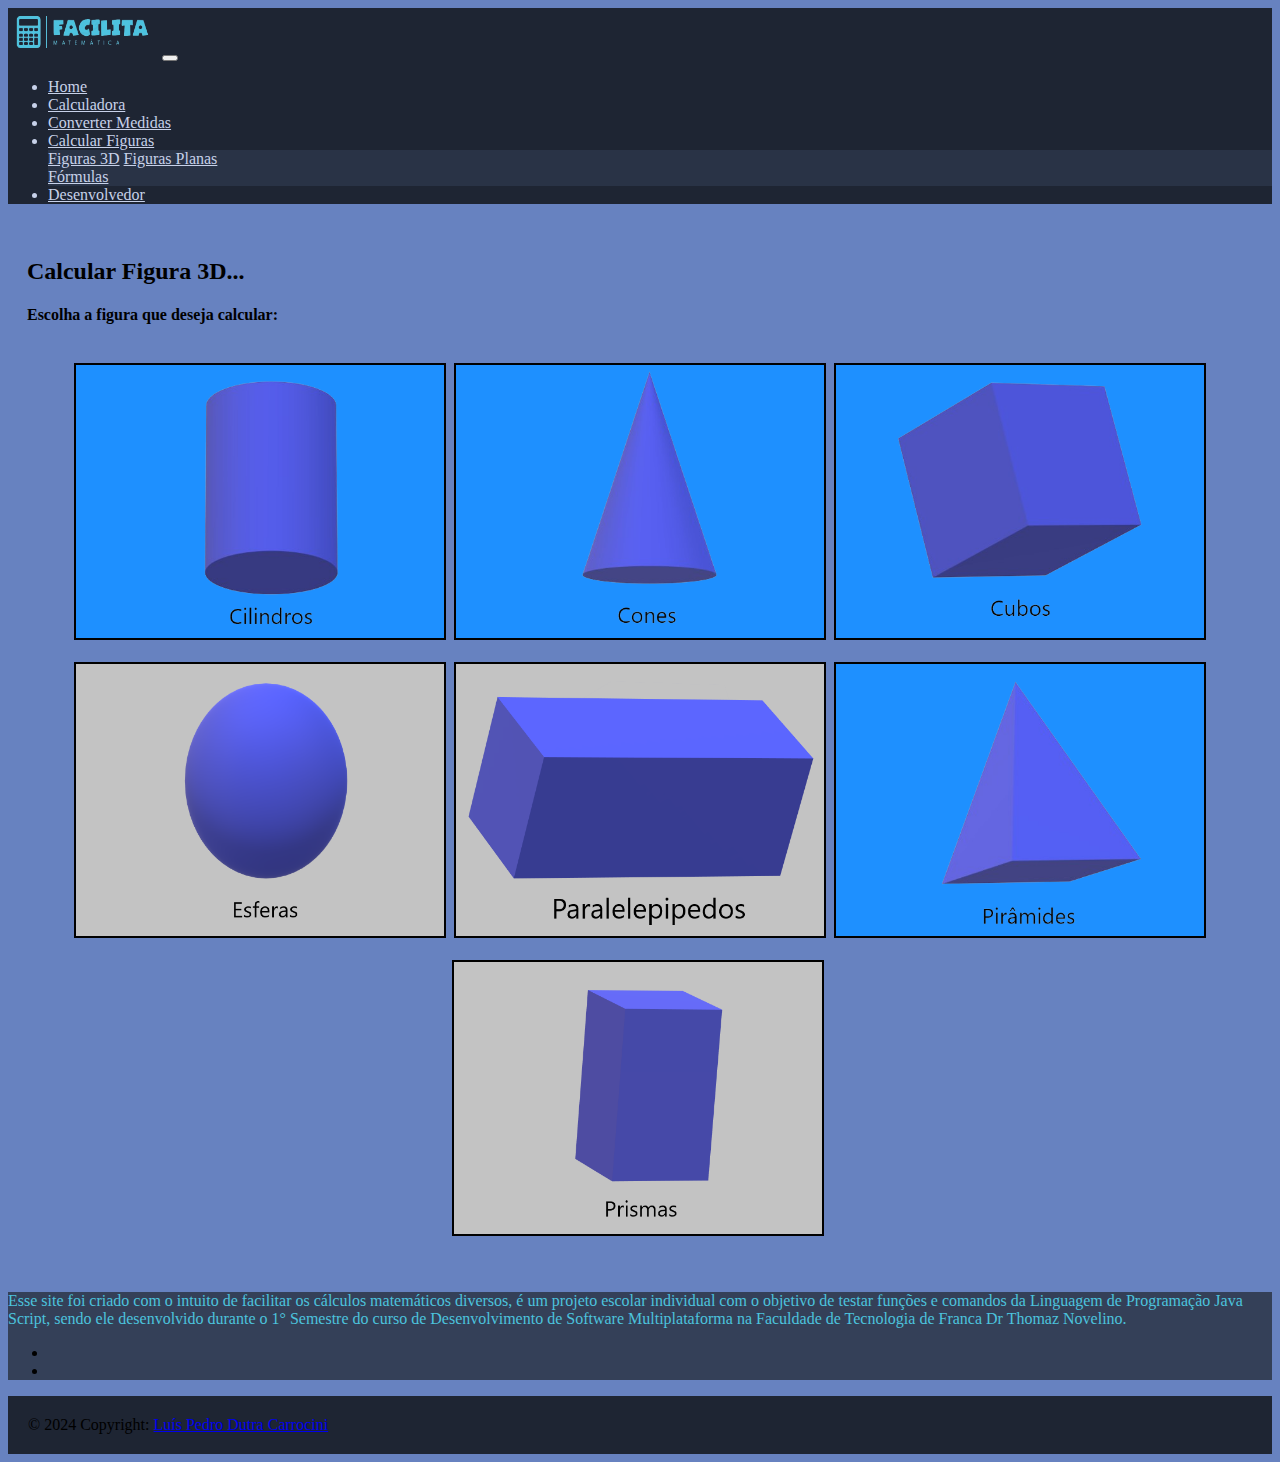
<file: escolherfiguras_volume.html>
<!DOCTYPE html>
<html>
 <head>
  <meta charset="UTF-8">
  <meta http-equiv="X-UA-Compatible" content="IE=edge">
  <meta name="viewport" content="width=device-width, initial-scale=1.0">
  <title>Escolher Figura 3D</title>
  
  <!-- Importando o estilo do bootstrap -->
  <link rel="stylesheet" href="https://stackpath.bootstrapcdn.com/bootstrap/4.1.3/css/bootstrap.min.css" integrity="sha384-MCw98/SFnGE8fJT3GXwEOngsV7Zt27NXFoaoApmYm81iuXoPkFOJwJ8ERdknLPMO" crossorigin="anonymous">
  <link rel="stylesheet" href="https://use.fontawesome.com/releases/v5.6.3/css/all.css" integrity="sha384-UHRtZLI+pbxtHCWp1t77Bi1L4ZtiqrqD80Kn4Z8NTSRyMA2Fd33n5dQ8lWUE00s/" crossorigin="anonymous">
  
  <!-- Inserindo um icone na aba da página -->
  <link rel="icon" href="img_site/icone_calculadora-sf.png" type="image/png">

  <!-- Incluindo arquivos CSS e JS-->
  <link rel="stylesheet"  href="css/style.css">
  <script src="js/calcular_figuras.js"></script>
 </head>
 
 <body>
     
<!-- Barra de navegação -->
<nav class="navbar navbar-expand-lg navbar-light">
  <a class="navbar-brand" href="#" id='a-logo'><img id='logo_fm' src="img_site/logo_fm-sf.png"></a>
   <button class="navbar-toggler" type="button" data-toggle="collapse" data-target="#conteudoNavbarSuportado" aria-controls="conteudoNavbarSuportado" aria-expanded="false" aria-label="Alterna navegação">
     <span class="navbar-toggler-icon"></span>
   </button>
 
   <div class="collapse navbar-collapse" id="conteudoNavbarSuportado">
     <ul class="navbar-nav mr-auto">
       <li class="nav-item active">
         <a class="nav-link"  id='a-menu' href="index.html">Home</a>
       </li>
       <li class="nav-item">
         <a class="nav-link" href="calculadora.html" id='a-menu'>Calculadora</a>
       </li>
       <li class="nav-item">
        <a class="nav-link" id='a-menu' href="converter_medidas.html?tipo_calculo=tamanho">Converter Medidas</a>
      </li>
       <li class="nav-item dropdown">
         <a class="nav-link dropdown-toggle" id='a-menu' href="#" id="navbarDropdown" role="button" data-toggle="dropdown" aria-haspopup="true" aria-expanded="false">
           Calcular Figuras
         </a>
         <div class="dropdown-menu" aria-labelledby="navbarDropdown">
          <a class="dropdown-item" href="#" id='a-menu-cbo'>Figuras 3D</a>
           <a class="dropdown-item" href="escolherfiguras_planas.html" id='a-menu-cbo'>Figuras Planas</a>
           <div class="dropdown-divider"></div>
           <a class="dropdown-item" href="formulasfiguras.html" id='a-menu-cbo'>Fórmulas</a>
         </div>
       </li>
	<li class="nav-item">
        <a class="nav-link disabled" href="https://github.com/luis-pedro-dutra-carrocini" id='a-menu' target="_blank">Desenvolvedor</a>
      </li>
     </ul>
   </div>
 </nav>
  <br>

  <center>
  <div style="width:97%;">
  <h2 align="left">Calcular Figura 3D...</h2>
  <h4 align="left">Escolha a figura que deseja calcular:</h4><br>
  
  <a href="calcular_figuras.html?tipo_calculo=cilindro"><img class="img_hover" src="img_figuras/volume_cilindro.png"></a>&nbsp;
  <a href="calcular_figuras.html?tipo_calculo=cone"><img class="img_hover" src="img_figuras/volume_cone.png"></a>&nbsp;
  <a href="calcular_figuras.html?tipo_calculo=cubo"><img class="img_hover" src="img_figuras/volume_cubo.png"></a><br><br>
  
  <a href="calcular_figuras.html?tipo_calculo=esfera"><img class="img_hover" src="img_figuras/volume_esfera.png"></a>&nbsp;
  <a href="calcular_figuras.html?tipo_calculo=paralelepipedo"><img class="img_hover" src="img_figuras/volume_paralelepipedo.png"></a>&nbsp;
  <a href="calcular_figuras.html?tipo_calculo=piramide"><img class="img_hover" src="img_figuras/volume_piramide.png"></a><br><br>
  
  <a href="calcular_figuras.html?tipo_calculo=prisma"><img class="img_hover" src="img_figuras/volume_prisma.png"></a>&nbsp;
  </div>
  </center>
  
  <script src="https://code.jquery.com/jquery-3.3.1.slim.min.js" integrity="sha384-q8i/X+965DzO0rT7abK41JStQIAqVgRVzpbzo5smXKp4YfRvH+8abtTE1Pi6jizo" crossorigin="anonymous"></script>
<script src="https://cdnjs.cloudflare.com/ajax/libs/popper.js/1.14.3/umd/popper.min.js" integrity="sha384-ZMP7rVo3mIykV+2+9J3UJ46jBk0WLaUAdn689aCwoqbBJiSnjAK/l8WvCWPIPm49" crossorigin="anonymous"></script>
<script src="https://stackpath.bootstrapcdn.com/bootstrap/4.1.3/js/bootstrap.min.js" integrity="sha384-ChfqqxuZUCnJSK3+MXmPNIyE6ZbWh2IMqE241rYiqJxyMiZ6OW/JmZQ5stwEULTy" crossorigin="anonymous"></script>

<br><br>
<footer class="bg-dark text-light">
    <div class="container-fluid py-3" style="background-color: #344058;">
      <div class="col-8">
        <p style="color: #4CC3DD;">
          Esse site foi criado com o intuito de facilitar os cálculos matemáticos diversos, é um projeto escolar individual com o objetivo de testar funções e comandos da Linguagem de Programação Java Script, sendo ele desenvolvido durante o 1° Semestre do curso de Desenvolvimento de Software Multiplataforma na Faculdade de Tecnologia de Franca Dr Thomaz Novelino.
        </p>
        <ul class="nav">
          <li class="nav-link"><a href="https://www.linkedin.com/in/lu%C3%ADs-pedro-1652ba299?" title="Linkedin" style="color:white;" target="_blank"><i class="fab fa-linkedin fa-3x"></i></a></li>
          <li class="nav-link"><a href="https://github.com/luis-pedro-dutra-carrocini" title="GitHub" style="color:white;" target="_blank"><i class="fab fa-github fa-3x"></i></a></li>
          
        </ul>
      </div>
    </div>
    </div>
    <div class="text-center" style="background-color: #1E2533; padding: 20px;" >
      &copy 2024 Copyright: <a href="#">Luís Pedro Dutra Carrocini</a>
    </div>
  </footer>
 </body>
</html>
</file>
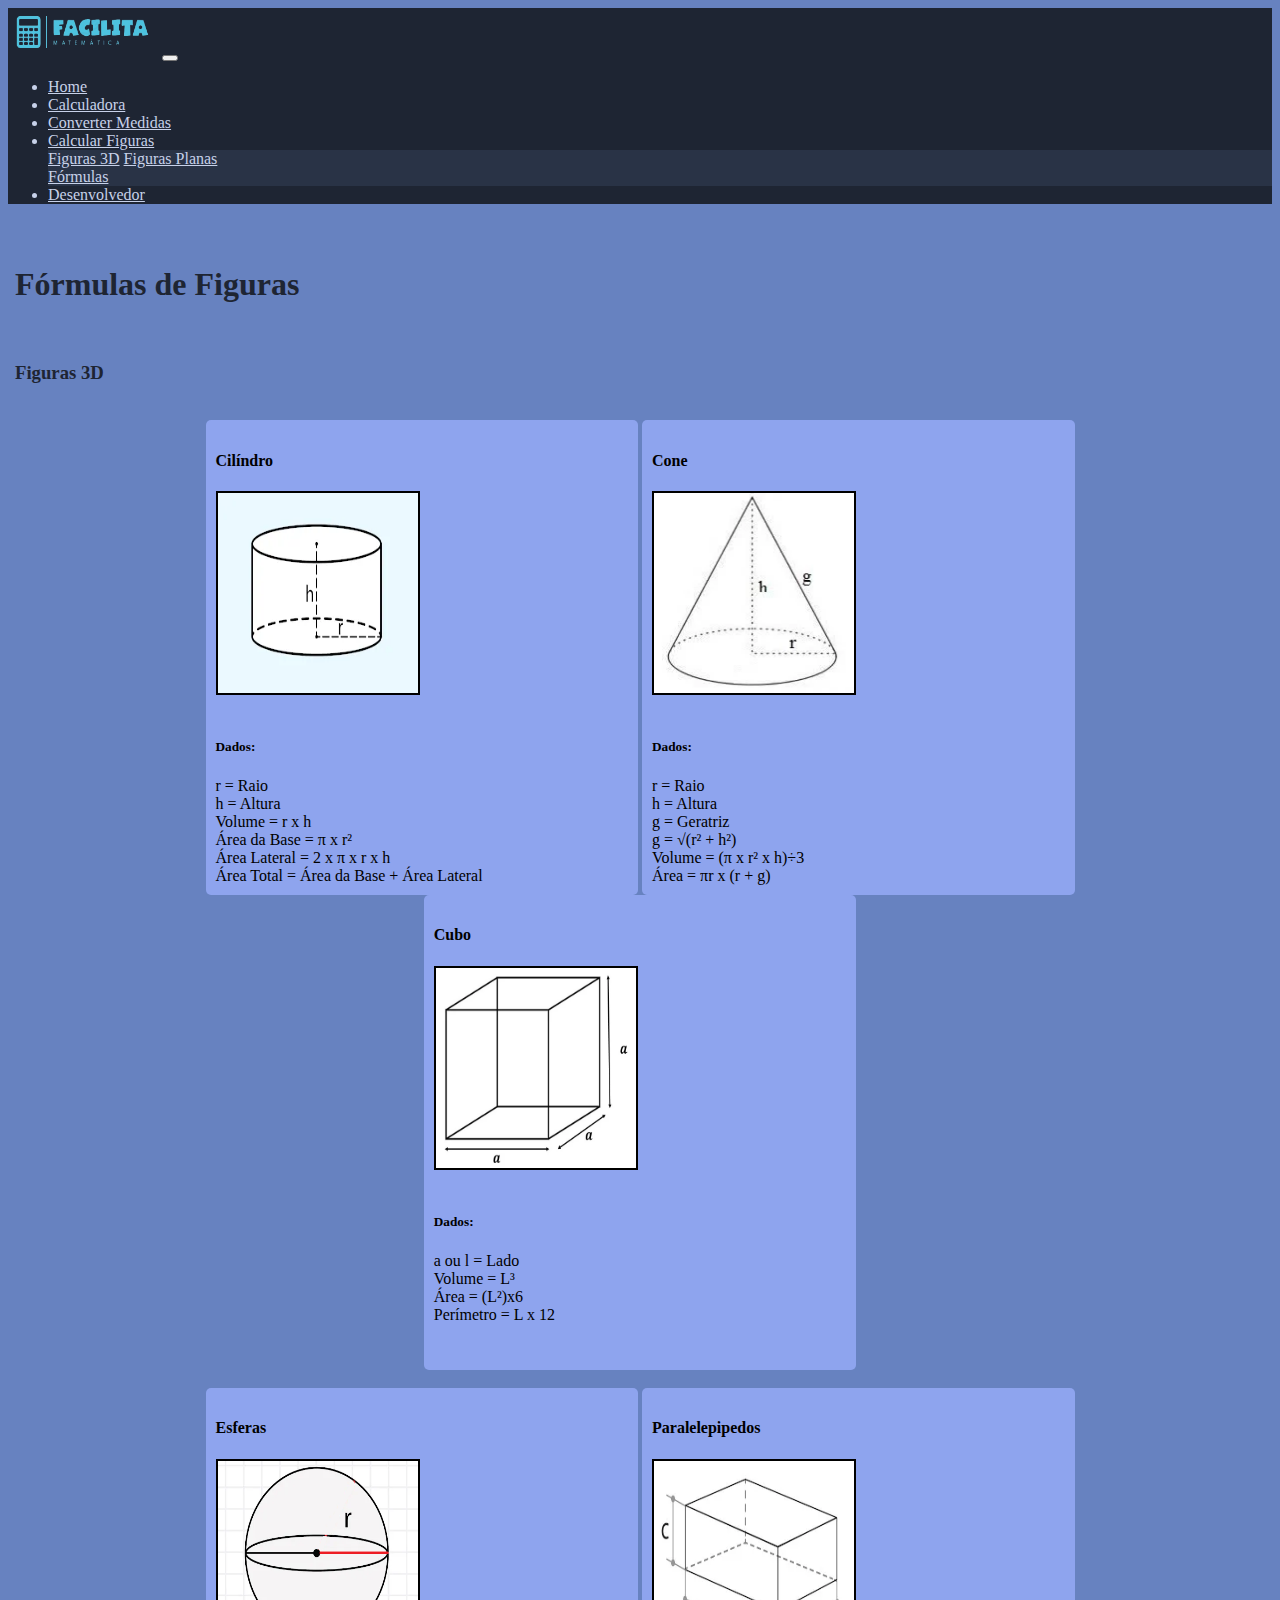
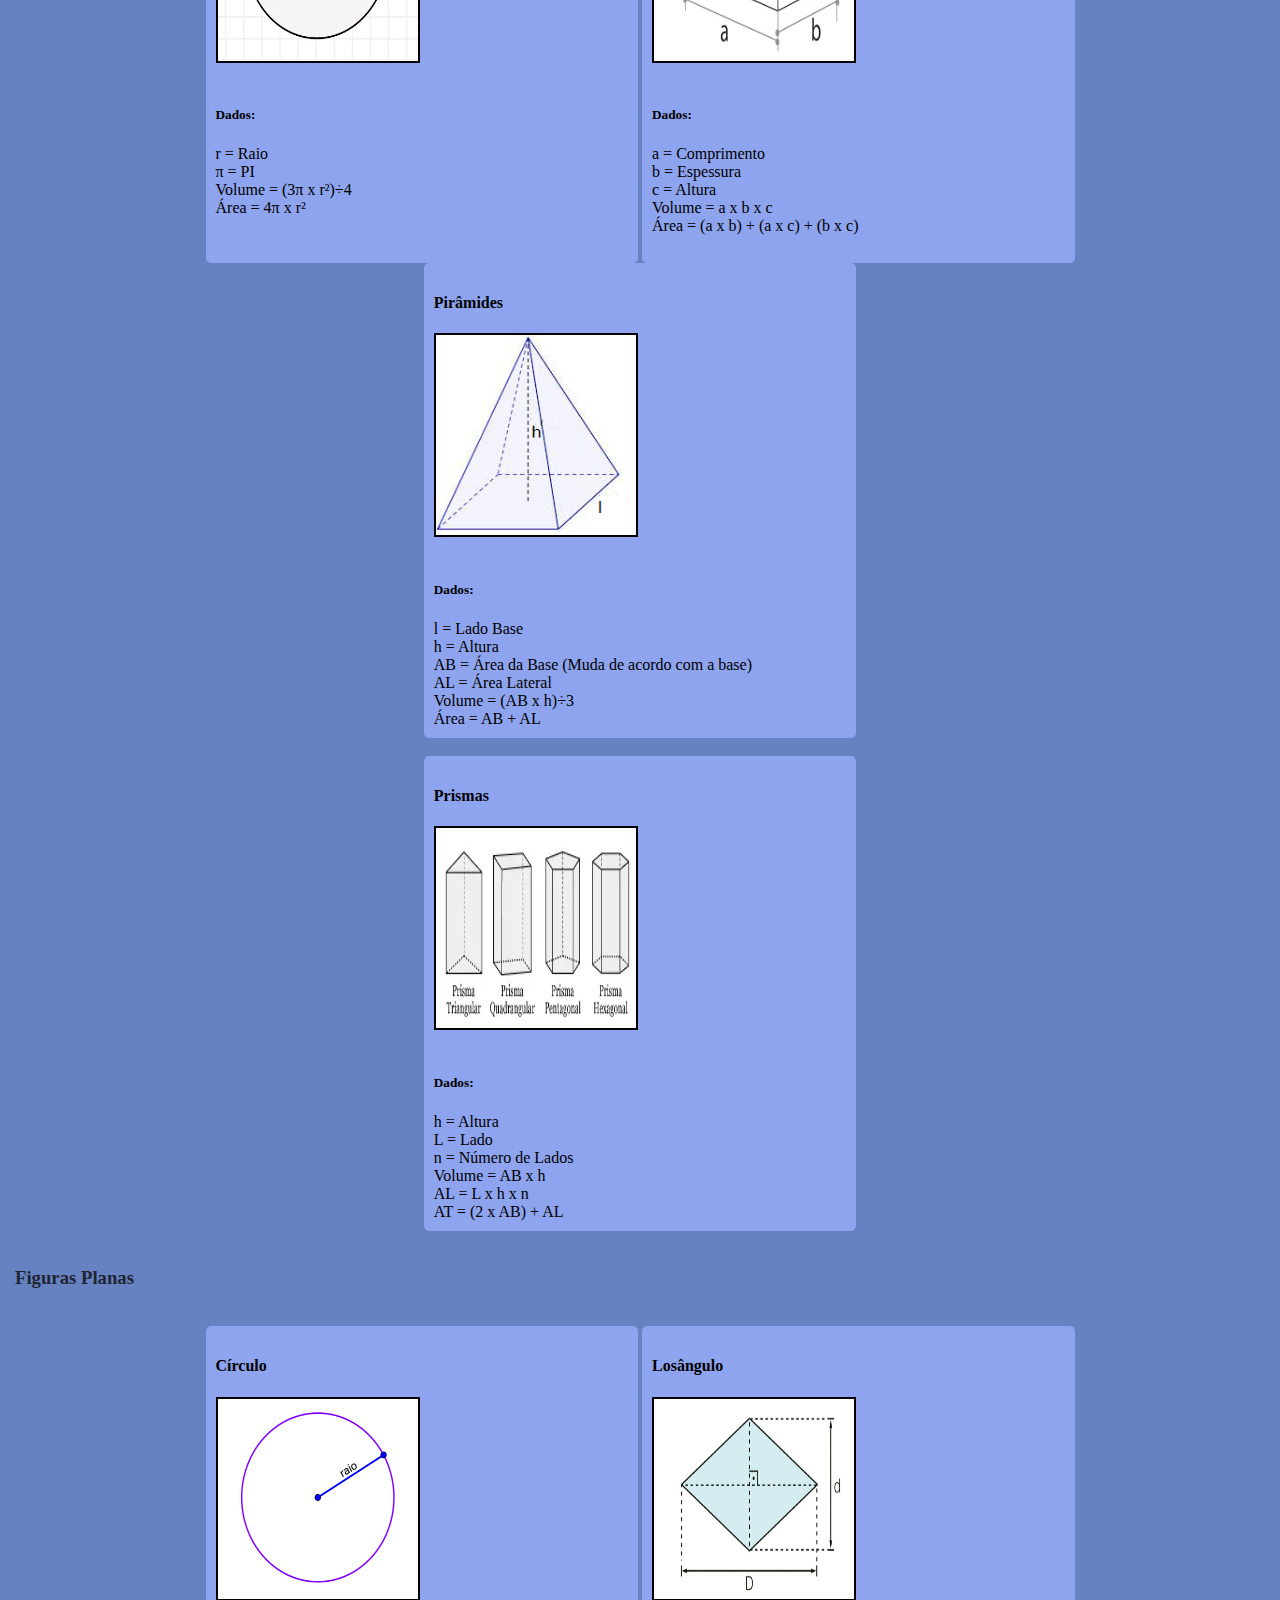
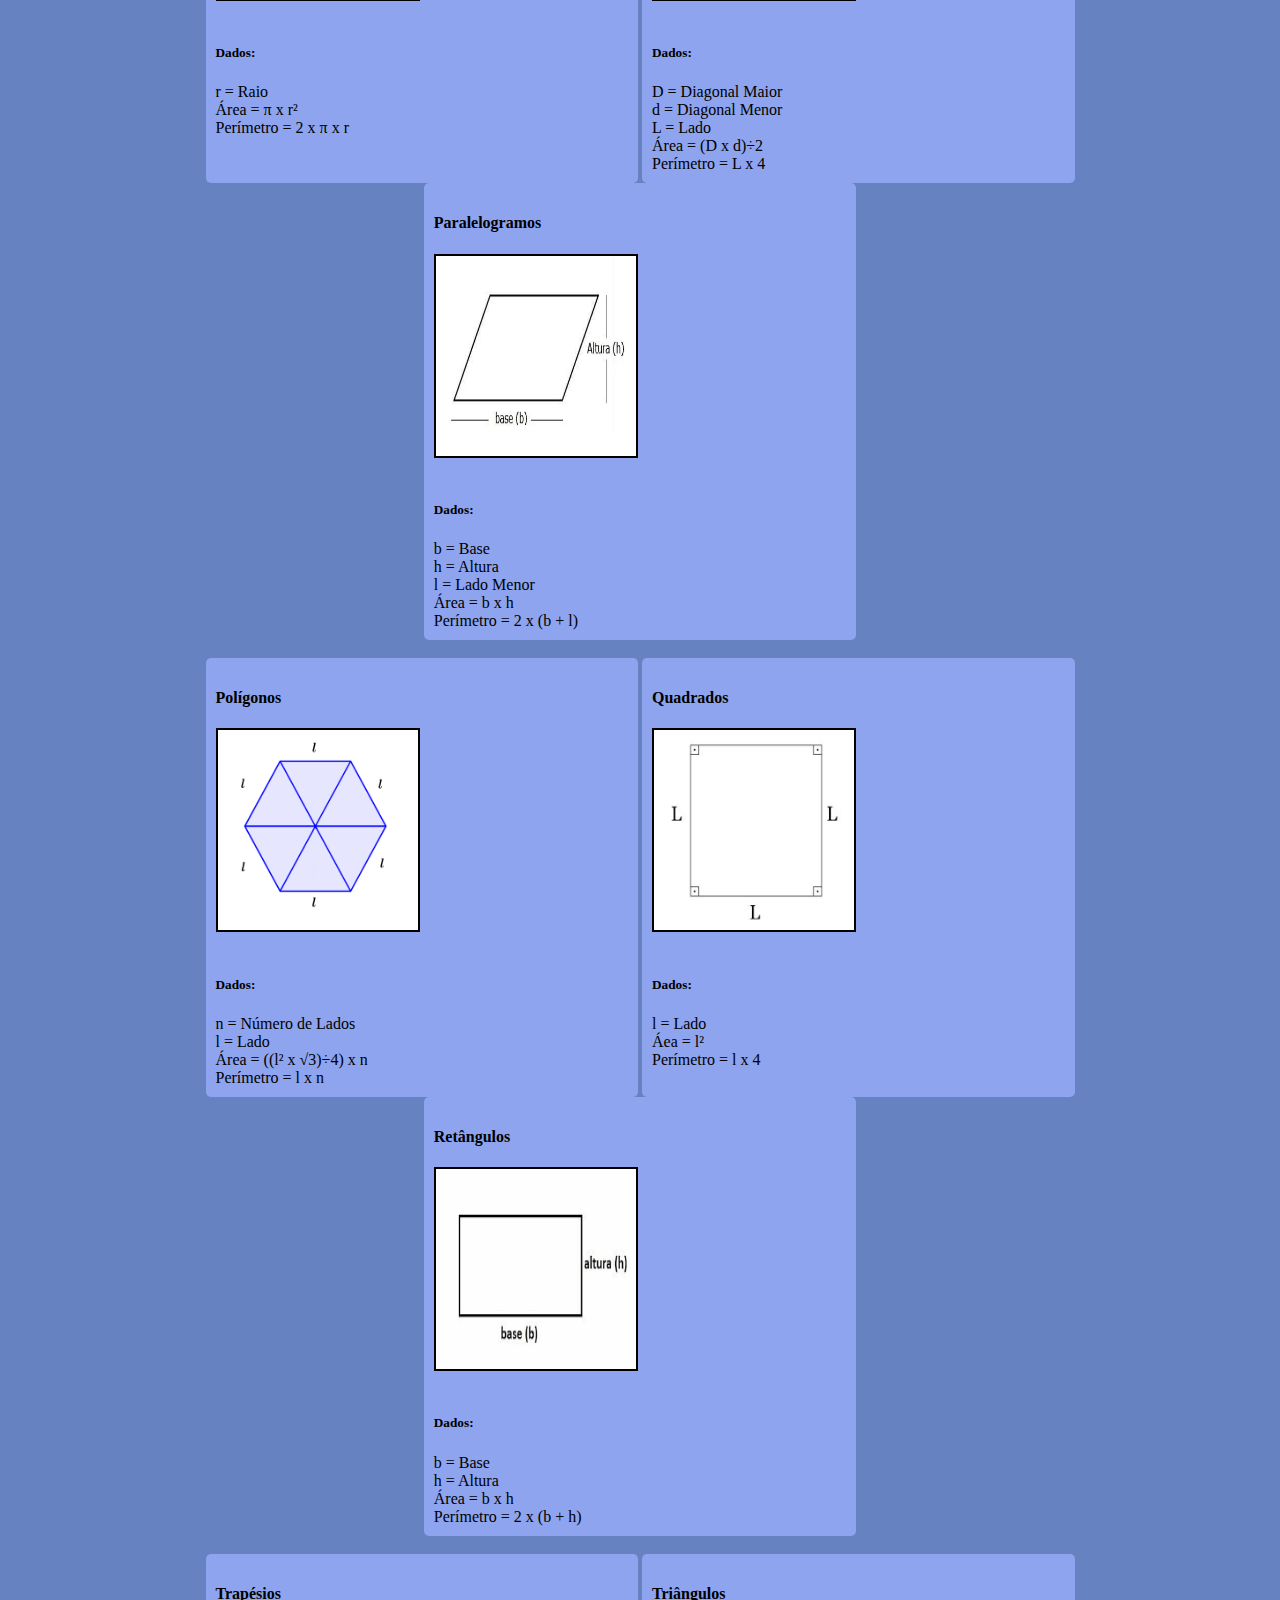
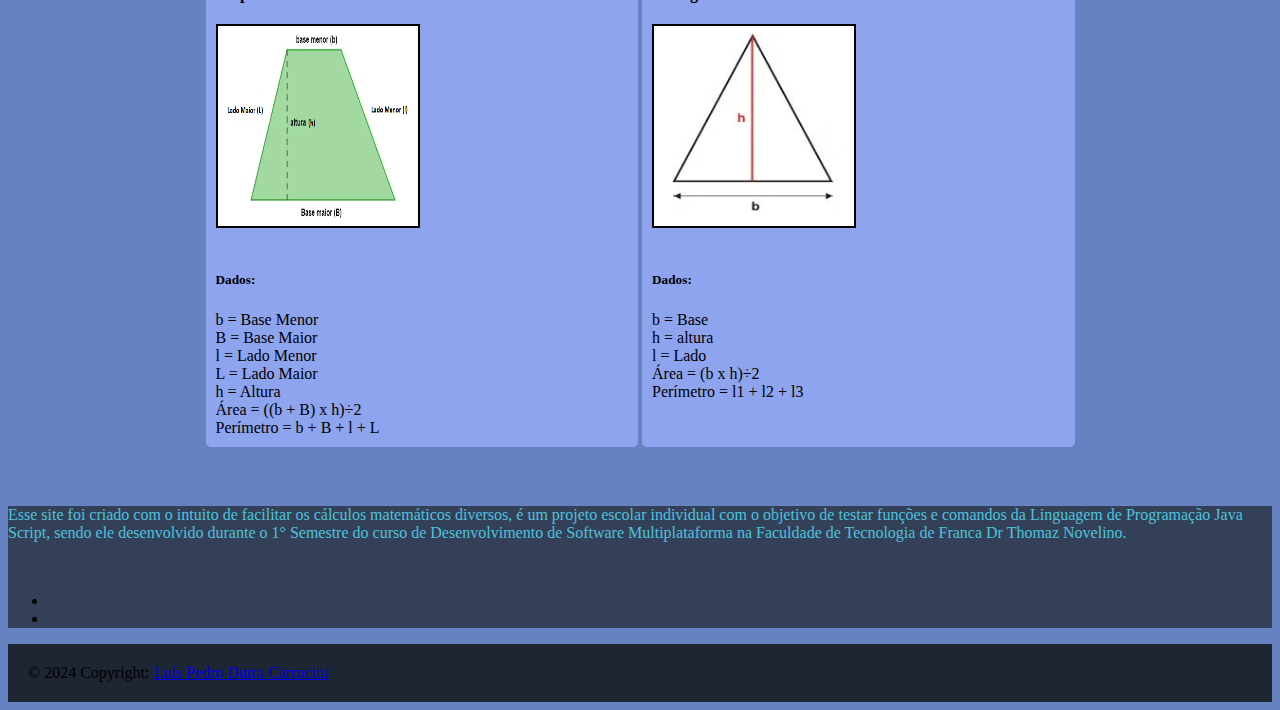
<file: formulasfiguras.html>
<!DOCTYPE html>
<html>
 <head>
  <meta charset="UTF-8">
  <meta http-equiv="X-UA-Compatible" content="IE=edge">
  <meta name="viewport" content="width=device-width, initial-scale=1.0">
  <title>Fómulas de Figuras</title>
  
  <!-- Importando o estilo do bootstrap -->
  <link rel="stylesheet" href="https://stackpath.bootstrapcdn.com/bootstrap/4.1.3/css/bootstrap.min.css" integrity="sha384-MCw98/SFnGE8fJT3GXwEOngsV7Zt27NXFoaoApmYm81iuXoPkFOJwJ8ERdknLPMO" crossorigin="anonymous">
  <link rel="stylesheet" href="https://use.fontawesome.com/releases/v5.6.3/css/all.css" integrity="sha384-UHRtZLI+pbxtHCWp1t77Bi1L4ZtiqrqD80Kn4Z8NTSRyMA2Fd33n5dQ8lWUE00s/" crossorigin="anonymous">
  
  <!-- Inserindo um icone na aba da página -->
  <link rel="icon" href="img_site/icone_calculadora-sf.png" type="image/png">

  <!-- Incluindo arquivo CSS -->
  <link rel="stylesheet"  href="css/style.css">
 </head>
 
 <body>
     
<!-- Barra de navegação -->
<nav class="navbar navbar-expand-lg navbar-light">
  <a class="navbar-brand" href="#" id='a-logo'><img id='logo_fm' src="img_site/logo_fm-sf.png"></a>
  <button class="navbar-toggler" type="button" data-toggle="collapse" data-target="#conteudoNavbarSuportado" aria-controls="conteudoNavbarSuportado" aria-expanded="false" aria-label="Alterna navegação">
    <span class="navbar-toggler-icon" style="color: #c7d1e9;"></span>
  </button>

  <div class="collapse navbar-collapse" id="conteudoNavbarSuportado">
    <ul class="navbar-nav mr-auto">
      <li class="nav-item active">
        <a class="nav-link" href="index.html" id='a-menu'>Home</a>
      </li>
      <li class="nav-item">
        <a class="nav-link" id='a-menu' href="calculadora.html">Calculadora</a>
      </li>
      <li class="nav-item">
        <a class="nav-link" id='a-menu' href="converter_medidas.html?tipo_calculo=tamanho">Converter Medidas</a>
      </li>
      <li class="nav-item dropdown">
        <a class="nav-link dropdown-toggle" id='a-menu' href="#" id="navbarDropdown" role="button" data-toggle="dropdown" aria-haspopup="true" aria-expanded="false">
          Calcular Figuras
        </a>
        <div class="dropdown-menu" aria-labelledby="navbarDropdown">
          <a class="dropdown-item" href="escolherfiguras_volume.html" id='a-menu-cbo'>Figuras 3D</a>
          <a class="dropdown-item" href="escolherfiguras_planas.html" id='a-menu-cbo'>Figuras Planas</a>
          <div class="dropdown-divider"></div>
          <a class="dropdown-item" href="#" id='a-menu-cbo'>Fórmulas</a>
        </div>
      </li>
      <li class="nav-item">
        <a class="nav-link disabled" href="https://github.com/luis-pedro-dutra-carrocini" id='a-menu' target="_blank">Desenvolvedor</a>
      </li>
    </ul>
  </div>
</nav>
  <br>
  
  <center>
  <div style="text-align: center; padding: 7px;">
  <h1 style="text-align: left;">Fórmulas de Figuras</h1><br>
  <h3 style="text-align: left;">Figuras 3D</h3><br>

  <div class="formulas-figuras">
    <h4>Cilíndro</h4>
    <img src="img_figuras/cilindrocal.png" width="200" height="200">
    <br><br>

    <h5>Dados:</h5>
    r = Raio <br>
    h = Altura <br>
    Volume = r x h <br>
    Área da Base = π x r² <br>
    Área Lateral = 2 x π x r x h <br>
    Área Total = Área da Base + Área Lateral
  </div>

  <div class="formulas-figuras">
    <h4>Cone</h4>
    <img src="img_figuras/conecal.png" width="200" height="200">
    <br><br>

    <h5>Dados:</h5>
    r = Raio <br>
    h = Altura <br>
    g = Geratriz <br>
    g = √(r² + h²) <br>
    Volume = (π x r² x h)÷3 <br>
    Área = πr x (r + g)
  </div>

  <div class="formulas-figuras">
    <h4>Cubo</h4>
    <img src="img_figuras/cubocal.png" width="200" height="200">
    <br><br>

    <h5>Dados:</h5>
    a ou l = Lado <br>
    Volume = L³ <br>
    Área = (L²)x6 <br>
    Perímetro = L x 12 <br><br><br>
  </div><br><br>

  <div class="formulas-figuras">
    <h4>Esferas</h4>
    <img src="img_figuras/esferacal.png" width="200" height="200">
    <br><br>

    <h5>Dados:</h5>
    r = Raio <br>
    π = PI <br>
    Volume = (3π x r²)÷4 <br>
    Área = 4π x r² <br><br><br>
  </div>

  <div class="formulas-figuras">
  <h4>Paralelepipedos</h4>
  <img src="img_figuras/paracal.png" width="200" height="200">
  <br><br>

  <h5>Dados:</h5>
    a = Comprimento <br>
    b = Espessura <br>
    c = Altura <br>
    Volume = a x b x c <br>
    Área = (a x b) + (a x c) + (b x c) <br><br>
  </div>

  <div class="formulas-figuras">
  <h4>Pirâmides</h4>
  <img src="img_figuras/piramidecal.png" width="200" height="200">
  <br><br>

  <h5>Dados:</h5>
    l = Lado Base <br>
    h = Altura <br>
    AB = Área da Base (Muda de acordo com a base) <br>
    AL = Área Lateral <br>
    Volume = (AB x h)÷3 <br>
    Área = AB + AL
  </div><br><br>

  <div class="formulas-figuras">
  <h4>Prismas</h4>
  <img src="img_figuras/prismacal.png" width="200" height="200">
  <br><br>
  
  <h5>Dados:</h5>
    h = Altura <br>
    L = Lado <br>
    n = Número de Lados <br>
    Volume = AB x h <br>
    AL = L x h x n <br>
    AT = (2 x AB) + AL
  </div><br><br>

  <h3 style="text-align: left;">Figuras Planas</h3><br>

  <div class="formulas-figuras">
    <h4>Círculo</h4>
    <img src="img_figuras/circulocal.png" width="200" height="200">
    <br><br>

    <h5>Dados:</h5>
    r = Raio <br>
    Área = π x r² <br>
    Perímetro = 2 x π x r <br><br><br>
  </div>

  <div class="formulas-figuras">
    <h4>Losângulo</h4>
    <img src="img_figuras/losangulocal.png" width="200" height="200">
    <br><br>

    <h5>Dados:</h5>
    D = Diagonal Maior <br>
    d = Diagonal Menor <br>
    L = Lado <br>
    Área = (D x d)÷2 <br>
    Perímetro = L x 4
  </div>

  <div class="formulas-figuras">
    <h4>Paralelogramos</h4>
    <img src="img_figuras/paralelogramocal.png" width="200" height="200">
    <br><br>

    <h5>Dados:</h5>
    b = Base <br>
    h = Altura <br>
    l = Lado Menor <br>
    Área = b x h <br>
    Perímetro = 2 x (b + l)
  </div><br><br>

  <div class="formulas-figuras">
    <h4>Polígonos</h4>
    <img src="img_figuras/poligonocal.png" width="200" height="200">
    <br><br>

    <h5>Dados:</h5>
    n = Número de Lados <br>
    l = Lado <br>
    Área = ((l² x √3)÷4) x n <br>
    Perímetro = l x n
  </div>

  <div class="formulas-figuras">
  <h4>Quadrados</h4>
  <img src="img_figuras/quadradocal.png" width="200" height="200">
  <br><br>

  <h5>Dados:</h5>
    l = Lado <br>
    Áea = l² <br>
    Perímetro = l x 4 <br><br>
  </div>

  <div class="formulas-figuras">
  <h4>Retângulos</h4>
  <img src="img_figuras/retangulocal.png" width="200" height="200">
  <br><br>

  <h5>Dados:</h5>
    b = Base <br>
    h = Altura <br>
    Área = b x h <br>
    Perímetro = 2 x (b + h)
  </div><br><br>

  <div class="formulas-figuras">
  <h4>Trapésios</h4>
  <img src="img_figuras/trapeziocal.png" width="200" height="200">
  <br><br>
  
  <h5>Dados:</h5>
    b = Base Menor <br>
    B = Base Maior <br>
    l = Lado Menor <br>
    L = Lado Maior <br>
    h = Altura <br>
    Área = ((b + B) x h)÷2 <br>
    Perímetro = b + B + l + L
  </div>

  <div class="formulas-figuras">
    <h4>Triângulos</h4>
    <img src="img_figuras/triangulocal.png" width="200" height="200">
    <br><br>
    
   <h5>Dados:</h5>
    b = Base <br>
    h = altura <br>
    l = Lado <br>
    Área = (b x h)÷2 <br>
    Perímetro = l1 + l2 + l3 <br><br><br>
  </div>
    
  </div>
  </center>
  
<script src="https://code.jquery.com/jquery-3.3.1.slim.min.js" integrity="sha384-q8i/X+965DzO0rT7abK41JStQIAqVgRVzpbzo5smXKp4YfRvH+8abtTE1Pi6jizo" crossorigin="anonymous"></script>
<script src="https://cdnjs.cloudflare.com/ajax/libs/popper.js/1.14.3/umd/popper.min.js" integrity="sha384-ZMP7rVo3mIykV+2+9J3UJ46jBk0WLaUAdn689aCwoqbBJiSnjAK/l8WvCWPIPm49" crossorigin="anonymous"></script>
<script src="https://stackpath.bootstrapcdn.com/bootstrap/4.1.3/js/bootstrap.min.js" integrity="sha384-ChfqqxuZUCnJSK3+MXmPNIyE6ZbWh2IMqE241rYiqJxyMiZ6OW/JmZQ5stwEULTy" crossorigin="anonymous"></script>

<br><br>
<footer class="bg-dark text-light">
    <div class="container-fluid py-3" style="background-color: #344058;">
      <div class="col-8" style="width: 100%;">
        <p style="color: #4CC3DD; width: 100%;">
          Esse site foi criado com o intuito de facilitar os cálculos matemáticos diversos, é um projeto escolar individual com o objetivo de testar funções e comandos da Linguagem de Programação Java Script, sendo ele desenvolvido durante o 1° Semestre do curso de Desenvolvimento de Software Multiplataforma na Faculdade de Tecnologia de Franca Dr Thomaz Novelino.
        </p><br>
        <ul class="nav">
          <li class="nav-link"><a href="https://www.linkedin.com/in/lu%C3%ADs-pedro-1652ba299?" title="Linkedin" style="color:white;" target="_blank"><i class="fab fa-linkedin fa-3x"></i></a></li>
          <li class="nav-link"><a href="https://github.com/luis-pedro-dutra-carrocini" title="GitHub" style="color:white;" target="_blank"><i class="fab fa-github fa-3x"></i></a></li>
          
        </ul>
      </div>
    </div>
    <div class="text-center" style="background-color: #1E2533; padding: 20px;" >
      &copy 2024 Copyright: <a href="#">Luís Pedro Dutra Carrocini</a>
    </div>
  </footer>
</body>
</html>
</file>
<file: css/style.css>
/* Imgens de figuras para escolher se vai calcular  */
/* Ajustar tamanho das imagens ao passar por cima */
.img_hover{
    -webkit-transition: -webkit-transform .5s ease;
    transition: transform .5s ease;
    border: 2px solid black;
    width: 30%;
    height: 30%;
    background-color: #1E90FF;
 }
 
 /* Imgens de figuras para escolher se vai calcular  */
 .img_hover:hover{
    -webkit-transform: scale(1.05);
    transform: scale(1.05);
 }


#nav_bar{
    background-color: #37367A;
 }

 /* Div na página index com informações do site */
 #informacao_index {
    color: #212121;
    width: 97%;
    text-align: left;
 }

 /* Barra de navegação (Menu) */
 .navbar{
   background-color: #1E2533;
   color: #c7d1e9;
 }

 /* Combobox no menu */
 .dropdown-menu{
   background-color: #293346;
 }

 /* Dicisão do combobox no menu */
 .dropdown-divider{
   background-color: #c7d1e9;
 }

 body{
   background-color: #6782C0;
 }

/* Ancoras dentro do menu */
 #a-menu{
   color: #c7d1e9;
 }

 /* Ancoras que estão dentro do combobox no menu */
 #a-menu-cbo{
   color: #c7d1e9;
 }

 /* Ancoras que estão dentro do combobox no menu */
 #a-menu-cbo:hover{
   background-color: #303c52;
 }

 /* Botão de pesquisar no menu */
 #btn-pes-menu{
   border-color: #5884EB;
   color: #5884EB;
 }

 /* Botão de pesquisar no menu */
 #btn-pes-menu:hover{
   background-color: #5884EB;
   border-color: #5884EB;
   color: white;
 }

 h1, h3, p{
   color: #1E2533;
 }

 /* Logo que aparece no menu da página */
 #logo_fm{
  width: 150px;
  height: 50px;
 }

 /* Imagens que aparecem no calcular dados da figura */
.img-cal-fig{
  border: 2px solid #6C757D;
}

.formulas-figuras{
  display: inline-block; 
  width: 33%; 
  background-color: rgb(142, 164, 238);
  border-radius: 5px;
  padding: 10px;
  text-align: left;
}

.formulas-figuras img{
  border: 2px solid black;
}

@media (max-width: 875px){
  .formulas-figuras{
    width: 48%; 
    margin-bottom: 15px;
  }

  .img_hover{
    width: 48%;
    margin-bottom: 15px;
  }
}

@media (max-width: 500px){
  .formulas-figuras{
    width: 98%; 
    margin-bottom: 15px;
  }
  .img_hover{
    width: 98%;
    margin-bottom: 15px;
  }
}
</file>
